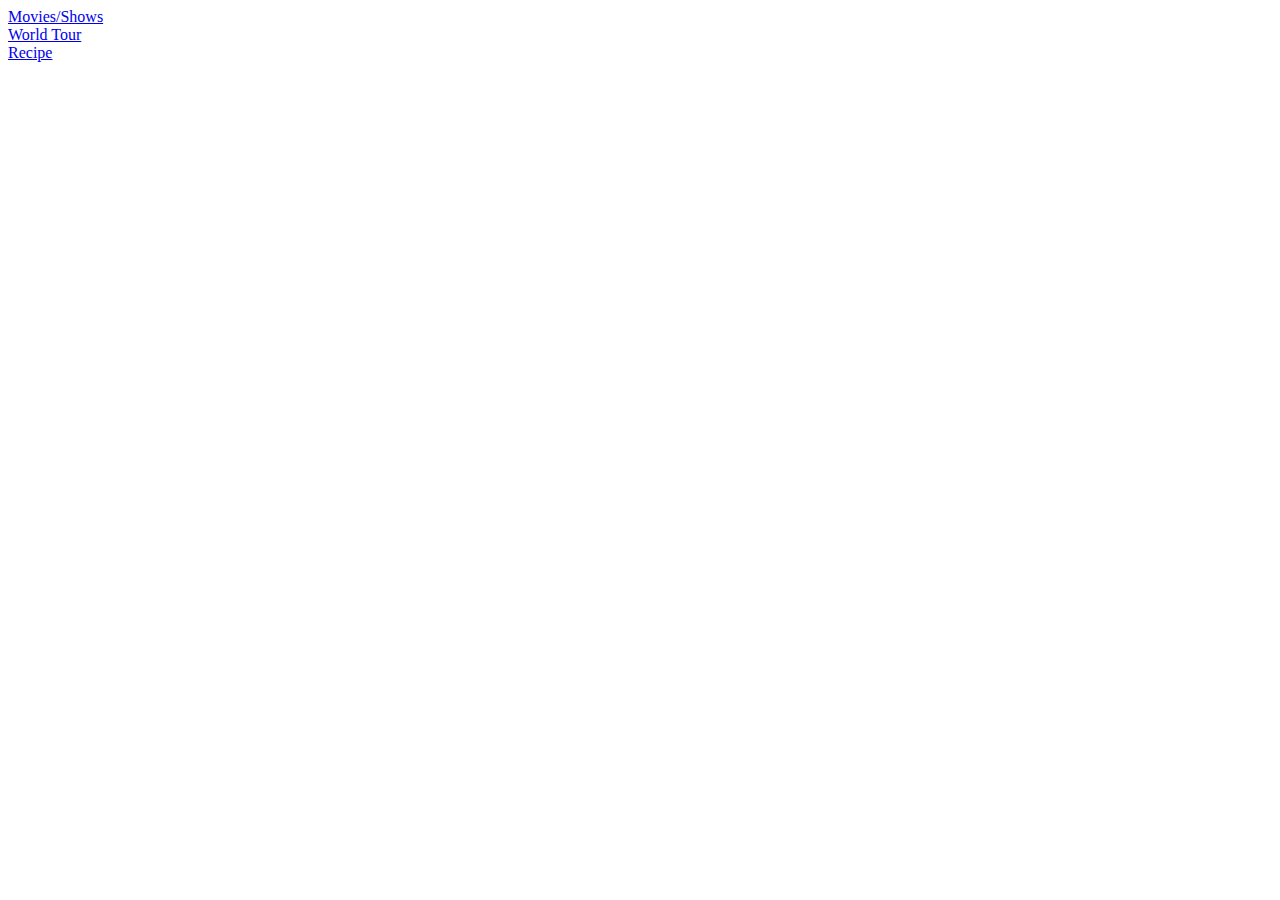
<file: unit10/unit10.html>
<!DOCTYPE html>
<html>

<head>
  <meta charset="utf-8">
  <meta name="viewport" content="width=device-width">
  <title>replit</title>
  <link href="webs.css" rel="stylesheet" type="text/css" />
</head>

<a href="web1.html">Movies/Shows</a> <br>
<a href="web2.html">World Tour</a> <br>
<a href="web3.html">Recipe</a>


</html>
</file>
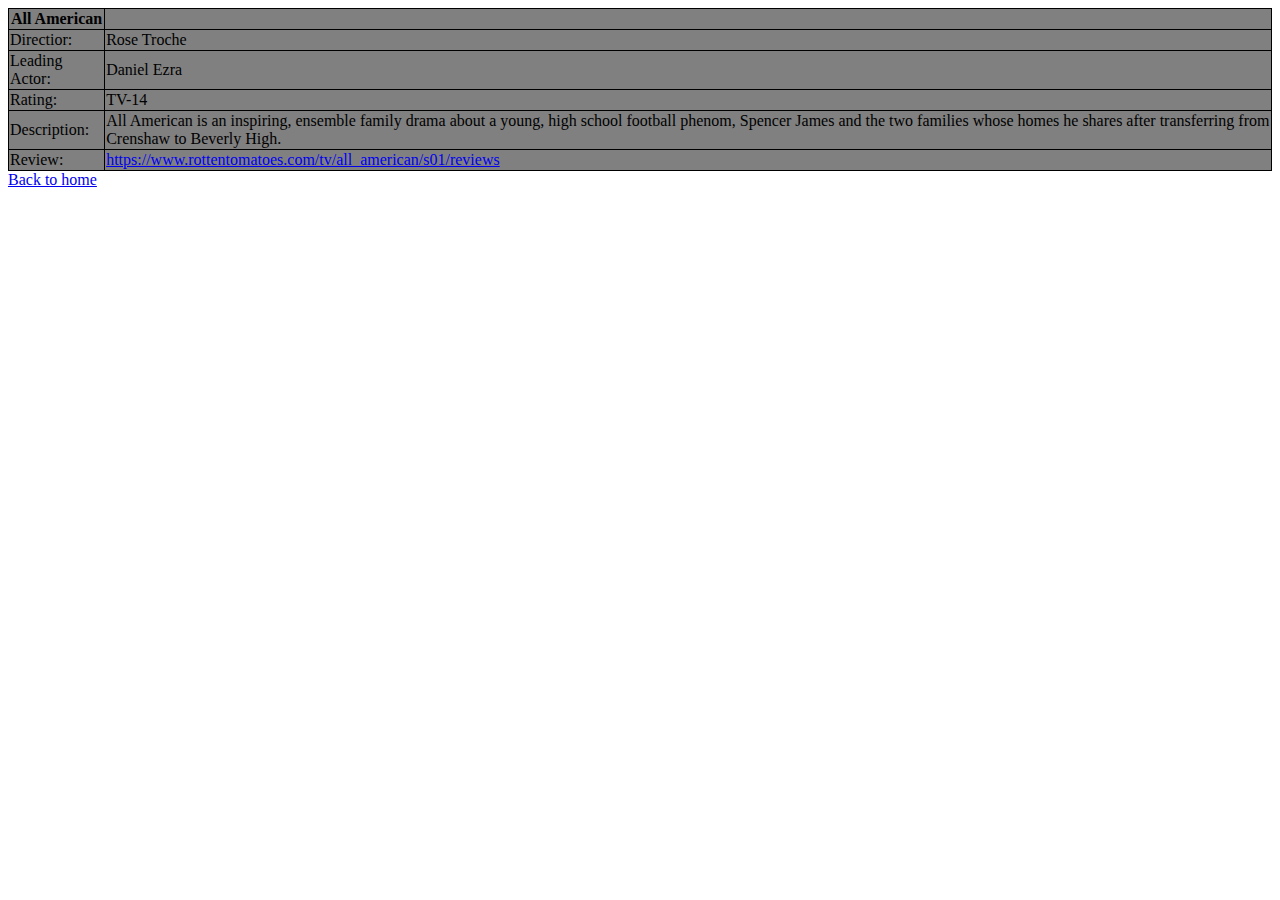
<file: unit10/web1.html>
<!DOCTYPE html>
<html>

<head>
  <meta charset="utf-8">
  <meta name="viewport" content="width=device-width">
  <title>replit</title>
  <link href="webs.css" rel="stylesheet" type="text/css" />
</head>




<table id="table1">
  <tr>
    <th>All American</th>
  </tr>
  <tr>
    <td>Directior:</td>
    <td>Rose Troche</td>
  </tr>
  <tr>
    <td>Leading Actor:</td>
    <td>Daniel Ezra</td>
  </tr>
  <tr>
    <td>Rating:</td>
    <td>TV-14</td>
  </tr>
  <tr>
    <td>Description:</td>
    <td>All American is an inspiring, ensemble family drama about a young, high school football phenom, Spencer James and the two families whose homes he shares after transferring from Crenshaw to Beverly High.</td>
  </tr>
  <tr>
    <td>Review:</td>
    <td><a href="https://www.rottentomatoes.com/tv/all_american/s01/reviews">https://www.rottentomatoes.com/tv/all_american/s01/reviews</a></td>
  </tr>
  </table>











<a href="index.html">Back to home</a>
</file>
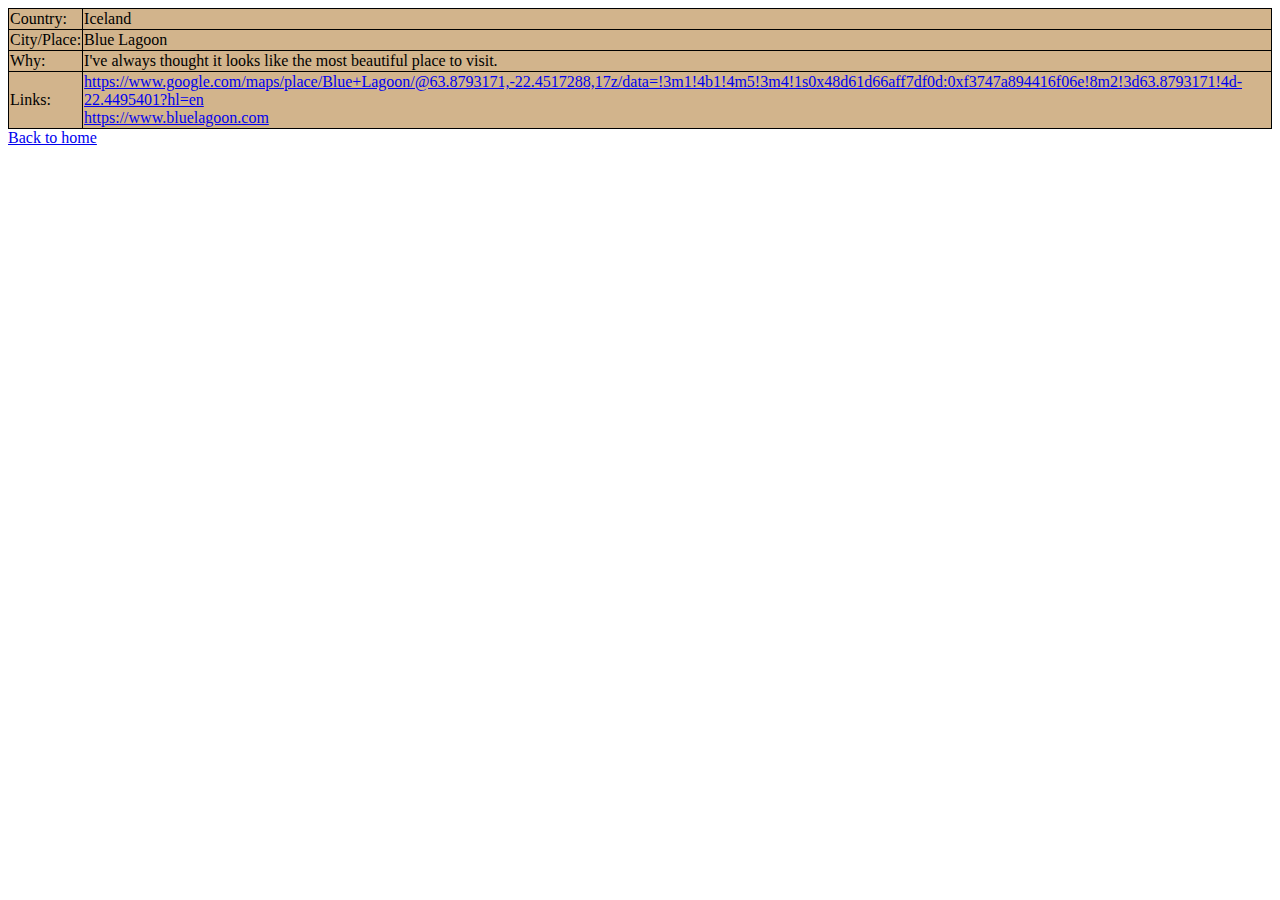
<file: unit10/web2.html>
<!DOCTYPE html>
<html>

<head>
  <meta charset="utf-8">
  <meta name="viewport" content="width=device-width">
  <title>replit</title>
  <link href="webs.css" rel="stylesheet" type="text/css" />
</head>


  <table id="table2">
    <tr>
      <td>Country:</td>
      <td>Iceland</td>
    </tr>
    <tr>
      <td>City/Place:</td>
      <td>Blue Lagoon</td>
    </tr>
    <tr>
      <td>Why:</td>
      <td>I've always thought it looks like the most beautiful place to visit.</td>
    </tr>
    <tr>
      <td>Links:</td>
      <td><a href="https://www.google.com/maps/place/Blue+Lagoon/@63.8793171,-22.4517288,17z/data=!3m1!4b1!4m5!3m4!1s0x48d61d66aff7df0d:0xf3747a894416f06e!8m2!3d63.8793171!4d-22.4495401?hl=en">https://www.google.com/maps/place/Blue+Lagoon/@63.8793171,-22.4517288,17z/data=!3m1!4b1!4m5!3m4!1s0x48d61d66aff7df0d:0xf3747a894416f06e!8m2!3d63.8793171!4d-22.4495401?hl=en</a>
<br><a href="https://www.bluelagoon.com">https://www.bluelagoon.com</a>      
      </td>
    </tr>
  </table>








<a href="index.html">Back to home</a>
</file>
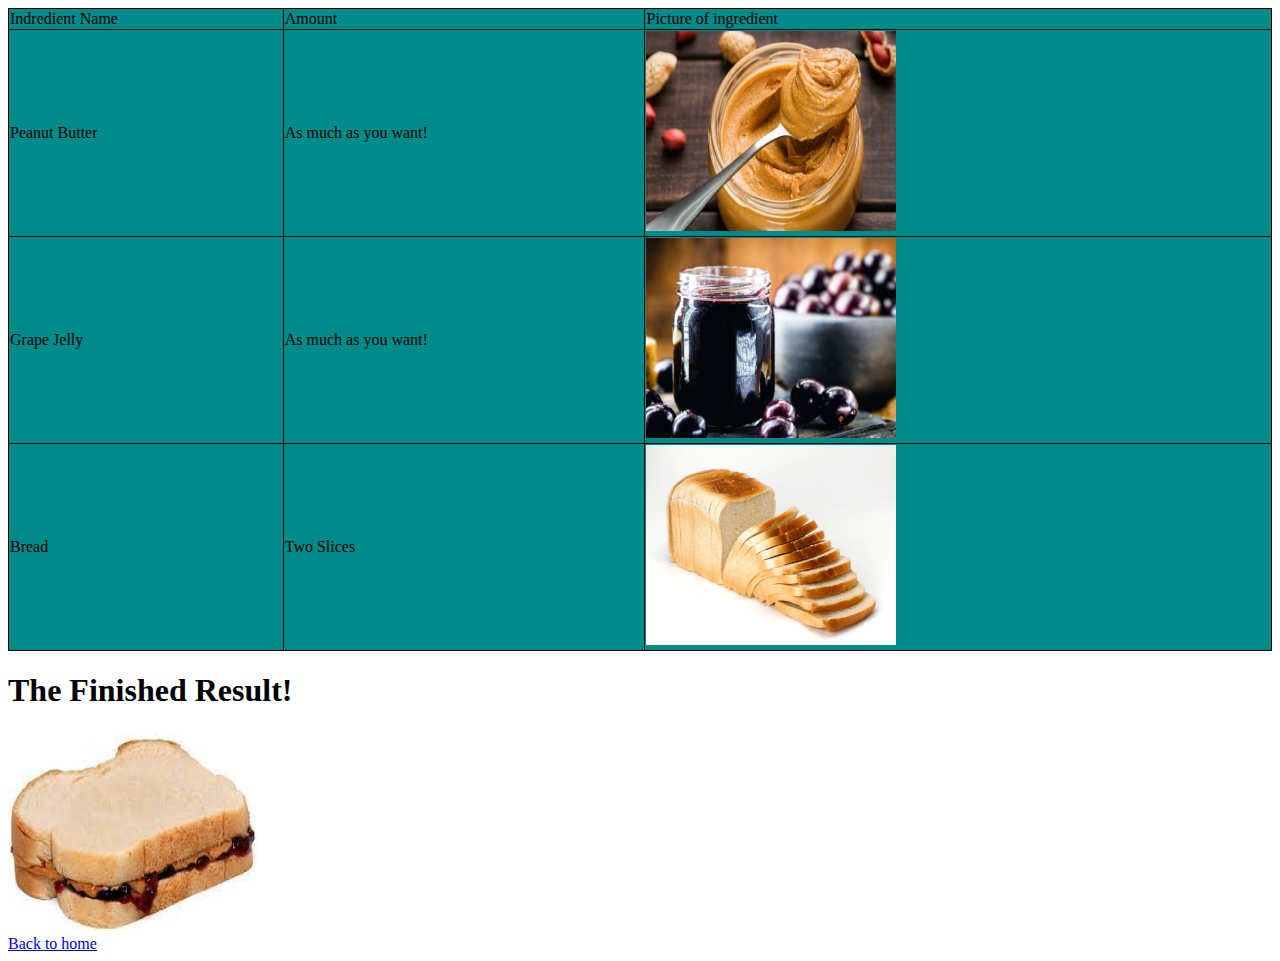
<file: unit10/web3.html>
<!DOCTYPE html>
<html>

<head>
  <meta charset="utf-8">
  <meta name="viewport" content="width=device-width">
  <title>replit</title>
  <link href="webs.css" rel="stylesheet" type="text/css" />
</head>


  <table id="table3">
<tr>
    <td>Indredient Name</td>
    <td>Amount</td>
    <td>Picture of ingredient</td>
</tr>
<tr>
    <td>Peanut Butter</td>
    <td>As much as you want!</td>
    <td><img src="pics/pbutter.jpg" alt="pb" style="width:250px;height:200px;"></td>
</tr>
<tr>
    <td>Grape Jelly</td>
    <td>As much as you want!</td>
    <td><img src="pics/jelly.jpg" alt="jel" style="width:250px;height:200px;"></td>
</tr>
<tr>
    <td>Bread</td>
    <td>Two Slices</td>
    <td><img src="pics/bread.webp" alt="bred" style="width:250px;height:200px;"></td>
</tr>    
  </table>
  <h1><b>The Finished Result!</b></h1>
  <img src="pics/pbnj.jfif" alt="pbj" style="width:250px;height:200px;">

  <br>

<a href="index.html">Back to home</a>
</file>
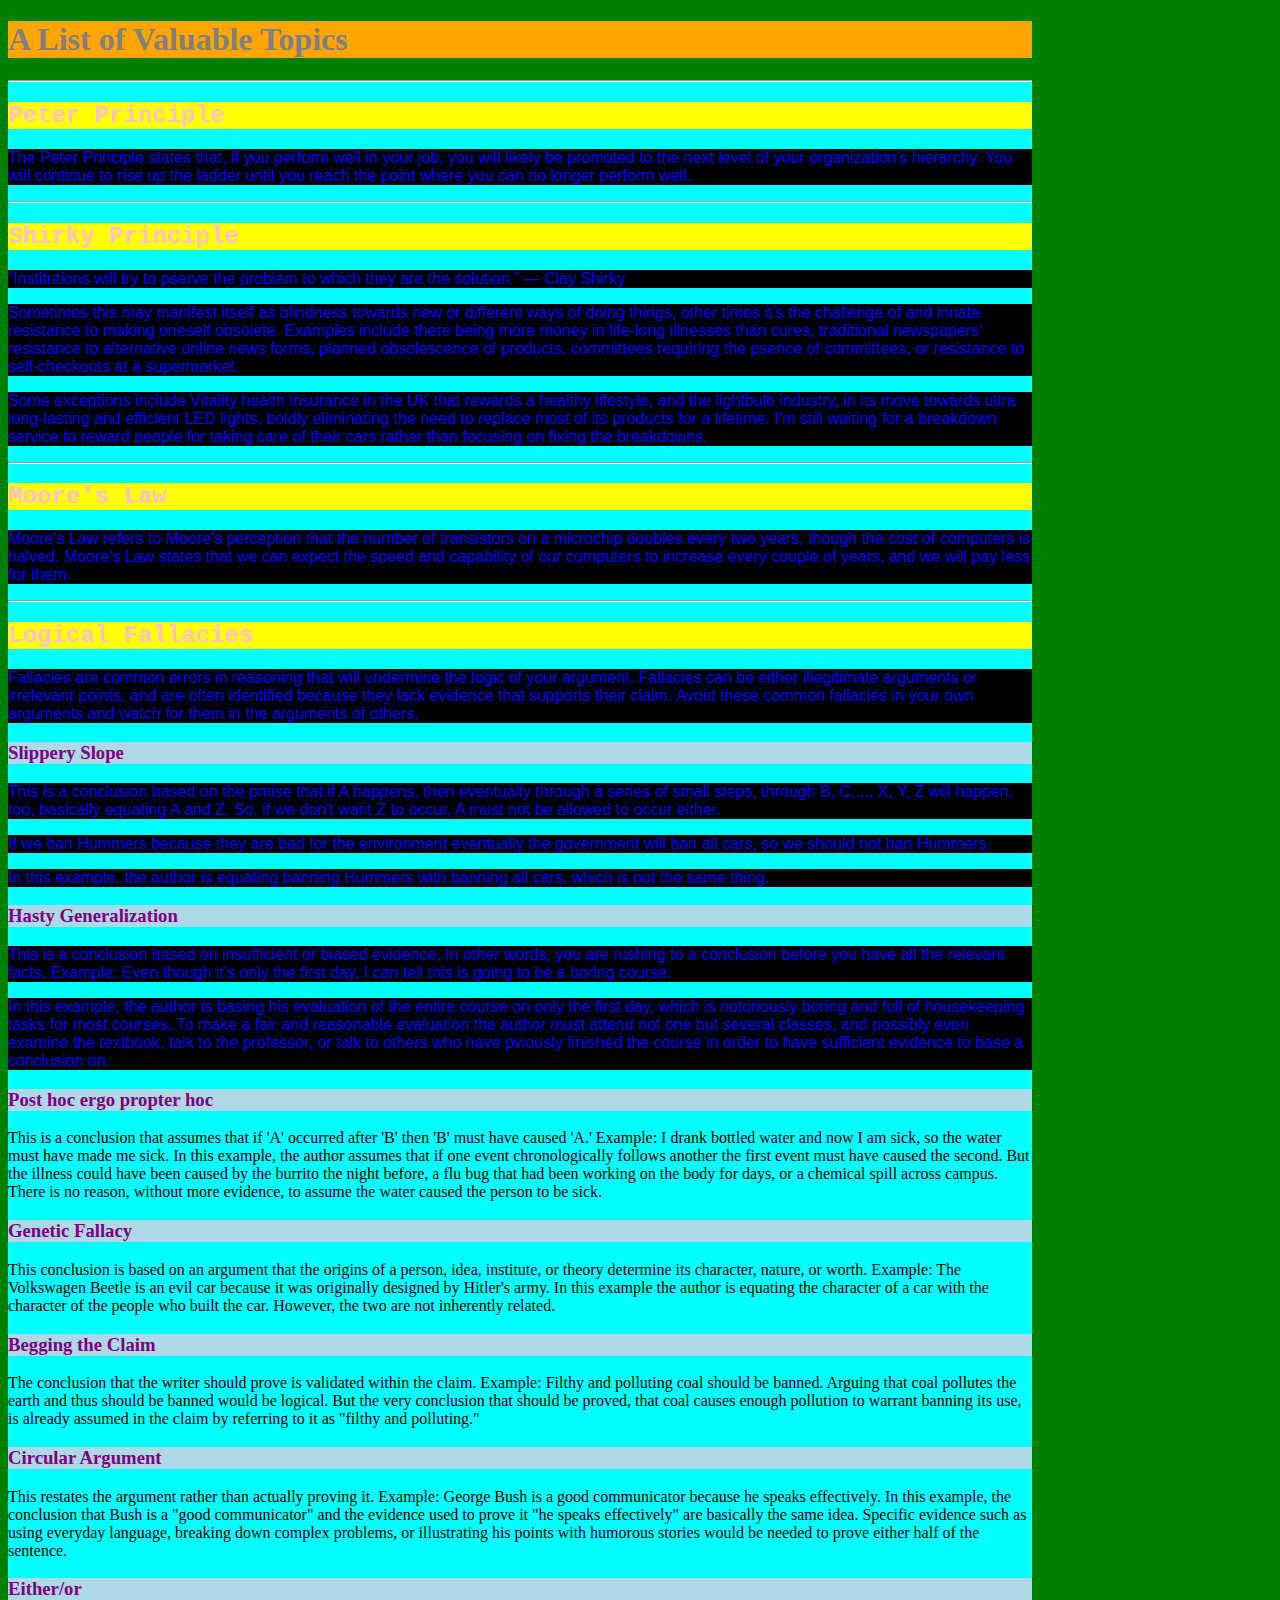
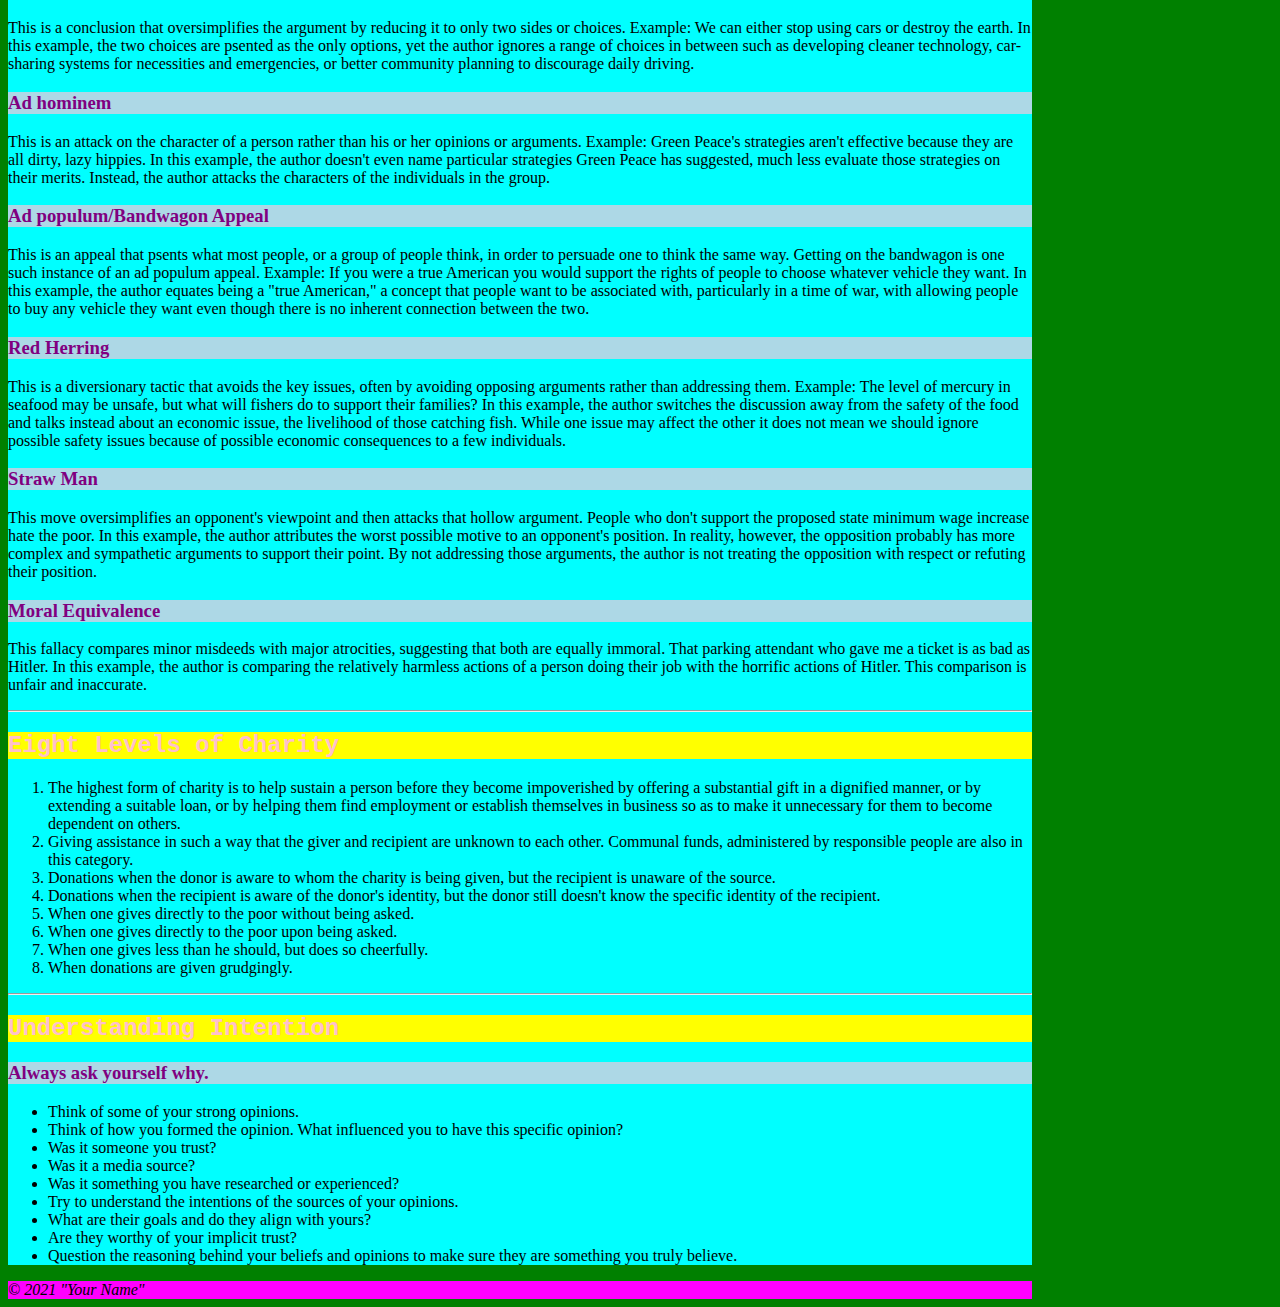
<file: unit4/unit4.html>
<!DOCTYPE html>
<html>
<head>
	<meta charset="utf-8">
	<meta name="viewport" content="width=device-width">
	<title>Valuable Knowledge</title>
	<style>
    body{
      background-color: green;
      width: 80%;
    }
    p{
      font-family: Arial, Helvetica, sans-serif;
      color: blue;
      background-color: black;
    }
    h1{
      font-family: "Times New Roman", Times, serif;
      color: grey;
      background-color: orange;
    }
    h2{
      font-family: "Lucida Console", "Courier New", monospace;
      color: pink;
      background-color: yellow;
    }
    h3{
      font-family: Copperplate, fantasy;
      color: purple;
      background-color: lightblue;
    }
    main{
      background-color: cyan;
    }
    footer{
      font-style: italic;
      background-color: magenta;
    }
	</style>
</head>
<body>
	<header>
		<h1>A List of Valuable Topics</h1>
	</header>
	<main>
		<hr>
		<h2>
			Peter Principle
		</h2>
		<p>
			The Peter Principle states that, if you perform well in your job, you will likely be promoted to the next level of your organization's
			hierarchy. You will continue to rise up the ladder until you reach the point where you can no longer perform well.
		</p>
		<hr>
		<h2>
			Shirky Principle
		</h2>
		<p>
			“Institutions will try to pserve the problem to which they are the solution.” — Clay Shirky
		</p>
		<p>
			Sometimes this may manifest itself as blindness towards new or different ways of doing things, other times it’s the challenge
			of and innate resistance to making oneself obsolete. Examples include there being more money in life-long illnesses than
			cures, traditional newspapers’ resistance to alternative online news forms, planned obsolescence of products, committees
			requiring the psence of committees, or resistance to self-checkouts at a supermarket.
		</p>
		<p>
			Some exceptions include Vitality health insurance in the UK that rewards a healthy lifestyle, and the lightbulb industry,
			in its move towards ultra long-lasting and efficient LED lights, boldly eliminating the need to replace most of its products
			for a lifetime. I’m still waiting for a breakdown service to reward people for taking care of their cars rather than focusing
			on fixing the breakdowns.</p>
		<hr>
		<h2>
			Moore's Law
		</h2>
		<p>
			Moore's Law refers to Moore's perception that the number of transistors on a microchip doubles every two years, though the
			cost of computers is halved. Moore's Law states that we can expect the speed and capability of our computers to increase
			every couple of years, and we will pay less for them.</p>
		<hr>
		<h2>
			Logical Fallacies
		</h2>
		<p>
			Fallacies are common errors in reasoning that will undermine the logic of your argument. Fallacies can be either illegitimate
			arguments or irrelevant points, and are often identified because they lack evidence that supports their claim. Avoid these
			common fallacies in your own arguments and watch for them in the arguments of others.</p>
		<h3>Slippery Slope</h3>
		<p>
			This is a conclusion based on the pmise that if A happens, then eventually through a series of small steps, through B, C,...,
			X, Y, Z will happen, too, basically equating A and Z. So, if we don't want Z to occur, A must not be allowed to occur
			either.
		</p>
		<p>
			If we ban Hummers because they are bad for the environment eventually the government will ban all cars, so we should not
			ban Hummers.</p>
		<p>
			In this example, the author is equating banning Hummers with banning all cars, which is not the same thing.</p>
		<h3>Hasty Generalization</h3>
		<p>
			This is a conclusion based on insufficient or biased evidence. In other words, you are rushing to a conclusion before you
			have all the relevant facts. Example: Even though it's only the first day, I can tell this is going to be a boring course.
		</p>
		<p>
			In this example, the author is basing his evaluation of the entire course on only the first day, which is notoriously boring
			and full of housekeeping tasks for most courses. To make a fair and reasonable evaluation the author must attend not one
			but several classes, and possibly even examine the textbook, talk to the professor, or talk to others who have pviously
			finished the course in order to have sufficient evidence to base a conclusion on.</p>
		<h3>Post hoc ergo propter hoc</h3>
		This is a conclusion that assumes that if 'A' occurred after 'B' then 'B' must have caused 'A.' Example: I drank bottled
		water and now I am sick, so the water must have made me sick. In this example, the author assumes that if one event chronologically
		follows another the first event must have caused the second. But the illness could have been caused by the burrito the
		night before, a flu bug that had been working on the body for days, or a chemical spill across campus. There is no reason,
		without more evidence, to assume the water caused the person to be sick.
		<h3>Genetic Fallacy</h3>
		This conclusion is based on an argument that the origins of a person, idea, institute, or theory determine its character,
		nature, or worth. Example: The Volkswagen Beetle is an evil car because it was originally designed by Hitler's army. In
		this example the author is equating the character of a car with the character of the people who built the car. However,
		the two are not inherently related.
		<h3>Begging the Claim</h3>
		The conclusion that the writer should prove is validated within the claim. Example: Filthy and polluting coal should be banned.
		Arguing that coal pollutes the earth and thus should be banned would be logical. But the very conclusion that should be
		proved, that coal causes enough pollution to warrant banning its use, is already assumed in the claim by referring to it
		as "filthy and polluting."
		<h3>Circular Argument</h3>
		This restates the argument rather than actually proving it. Example: George Bush is a good communicator because he speaks
		effectively. In this example, the conclusion that Bush is a "good communicator" and the evidence used to prove it "he speaks
		effectively" are basically the same idea. Specific evidence such as using everyday language, breaking down complex problems,
		or illustrating his points with humorous stories would be needed to prove either half of the sentence.
		<h3>Either/or</h3>
		This is a conclusion that oversimplifies the argument by reducing it to only two sides or choices. Example: We can either
		stop using cars or destroy the earth. In this example, the two choices are psented as the only options, yet the author
		ignores a range of choices in between such as developing cleaner technology, car-sharing systems for necessities and emergencies,
		or better community planning to discourage daily driving.
		<h3>Ad hominem</h3>
		This is an attack on the character of a person rather than his or her opinions or arguments. Example: Green Peace's strategies
		aren't effective because they are all dirty, lazy hippies. In this example, the author doesn't even name particular strategies
		Green Peace has suggested, much less evaluate those strategies on their merits. Instead, the author attacks the characters
		of the individuals in the group.
		<h3>Ad populum/Bandwagon Appeal</h3>
		This is an appeal that psents what most people, or a group of people think, in order to persuade one to think the same way.
		Getting on the bandwagon is one such instance of an ad populum appeal. Example: If you were a true American you would support
		the rights of people to choose whatever vehicle they want. In this example, the author equates being a "true American,"
		a concept that people want to be associated with, particularly in a time of war, with allowing people to buy any vehicle
		they want even though there is no inherent connection between the two.
		<h3>Red Herring</h3>
		This is a diversionary tactic that avoids the key issues, often by avoiding opposing arguments rather than addressing them.
		Example: The level of mercury in seafood may be unsafe, but what will fishers do to support their families? In this example,
		the author switches the discussion away from the safety of the food and talks instead about an economic issue, the livelihood
		of those catching fish. While one issue may affect the other it does not mean we should ignore possible safety issues because
		of possible economic consequences to a few individuals.
		<h3>Straw Man</h3> This move oversimplifies an opponent's viewpoint and then attacks that hollow argument. People who don't
		support the proposed state minimum wage increase hate the poor. In this example, the author attributes the worst possible
		motive to an opponent's position. In reality, however, the opposition probably has more complex and sympathetic arguments
		to support their point. By not addressing those arguments, the author is not treating the opposition with respect or refuting
		their position.
		<h3>Moral Equivalence</h3> This fallacy compares minor misdeeds with major atrocities, suggesting that both are equally
		immoral. That parking attendant who gave me a ticket is as bad as Hitler. In this example, the author is comparing the
		relatively harmless actions of a person doing their job with the horrific actions of Hitler. This comparison is unfair
		and inaccurate.
		</p>
		<hr>
		<h2>
			Eight Levels of Charity</h2>
		<ol>
			<li>The highest form of charity is to help sustain a person before they become impoverished by offering a substantial
				gift in a dignified manner, or by extending a suitable loan, or by helping them find employment or establish themselves
				in business so as to make it unnecessary for them to become dependent on others.</li>
			<li>Giving assistance in such a way that the giver and recipient are unknown to each other. Communal funds, administered
				by responsible people are also in this category.</li>
			<li>Donations when the donor is aware to whom the charity is being given, but the recipient is unaware of the source.</li>
			<li>Donations when the recipient is aware of the donor's identity, but the donor still doesn't know the specific identity
				of the recipient.</li>
			<li>When one gives directly to the poor without being asked.</li>
			<li>When one gives directly to the poor upon being asked.</li>
			<li>When one gives less than he should, but does so cheerfully.</li>
			<li> When donations are given grudgingly.</li>
		</ol>
		<hr>
		<h2>
			Understanding Intention
		</h2>
		<h3>Always ask yourself why.</h3>
		<ul>
			<li>Think of some of your strong opinions.</li>
			<li>Think of how you formed the opinion. What influenced you to have this specific opinion?</li>
			<li>Was it someone you trust?</li>
			<li>Was it a media source?</li>
			<li>Was it something you have researched or experienced?</li>
			<li>Try to understand the intentions of the sources of your opinions.</li>
			<li> What are their goals and do they align with yours?</li>
			<li> Are they worthy of your implicit trust?</li>
			<li> Question the reasoning behind your beliefs and opinions to make sure they are something you truly believe.</li>
		</ul>
	</main>
	<footer> &copy; 2021 "Your Name"</footer>
</body>
</html>
</file>
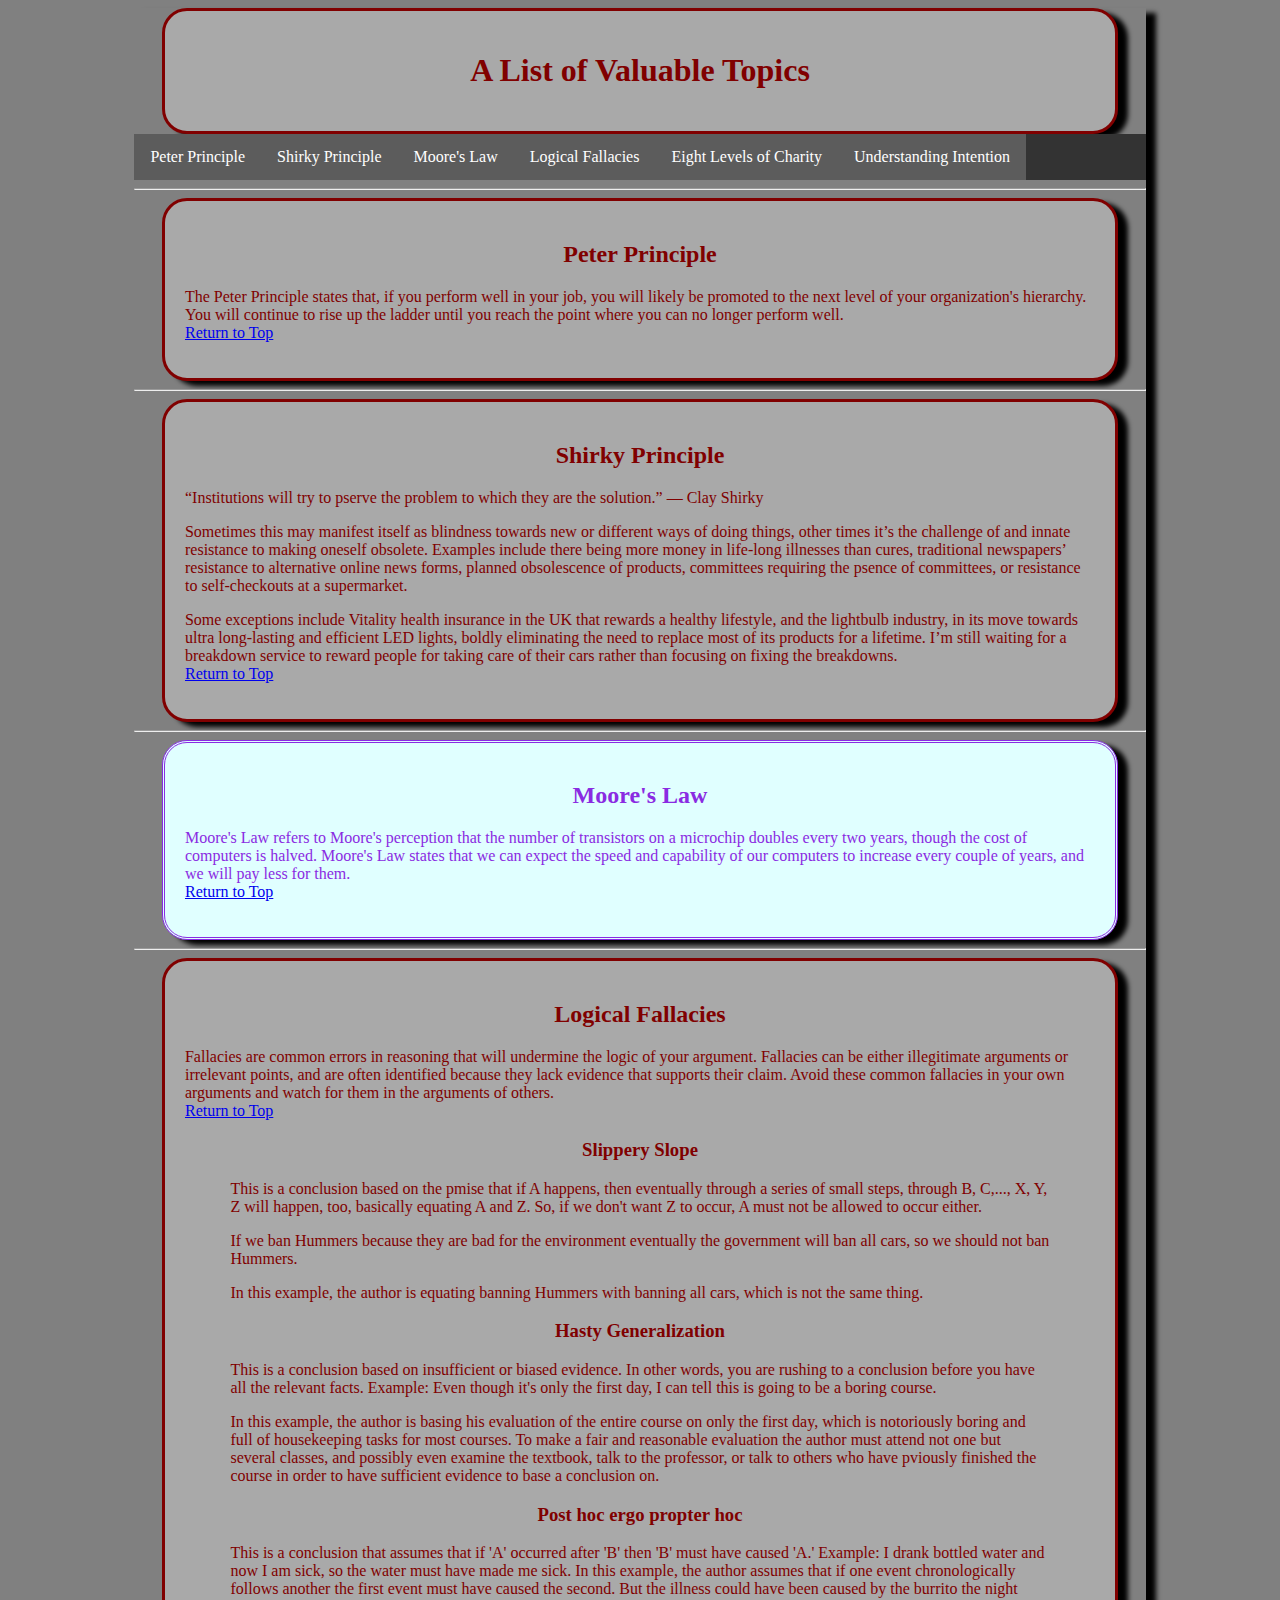
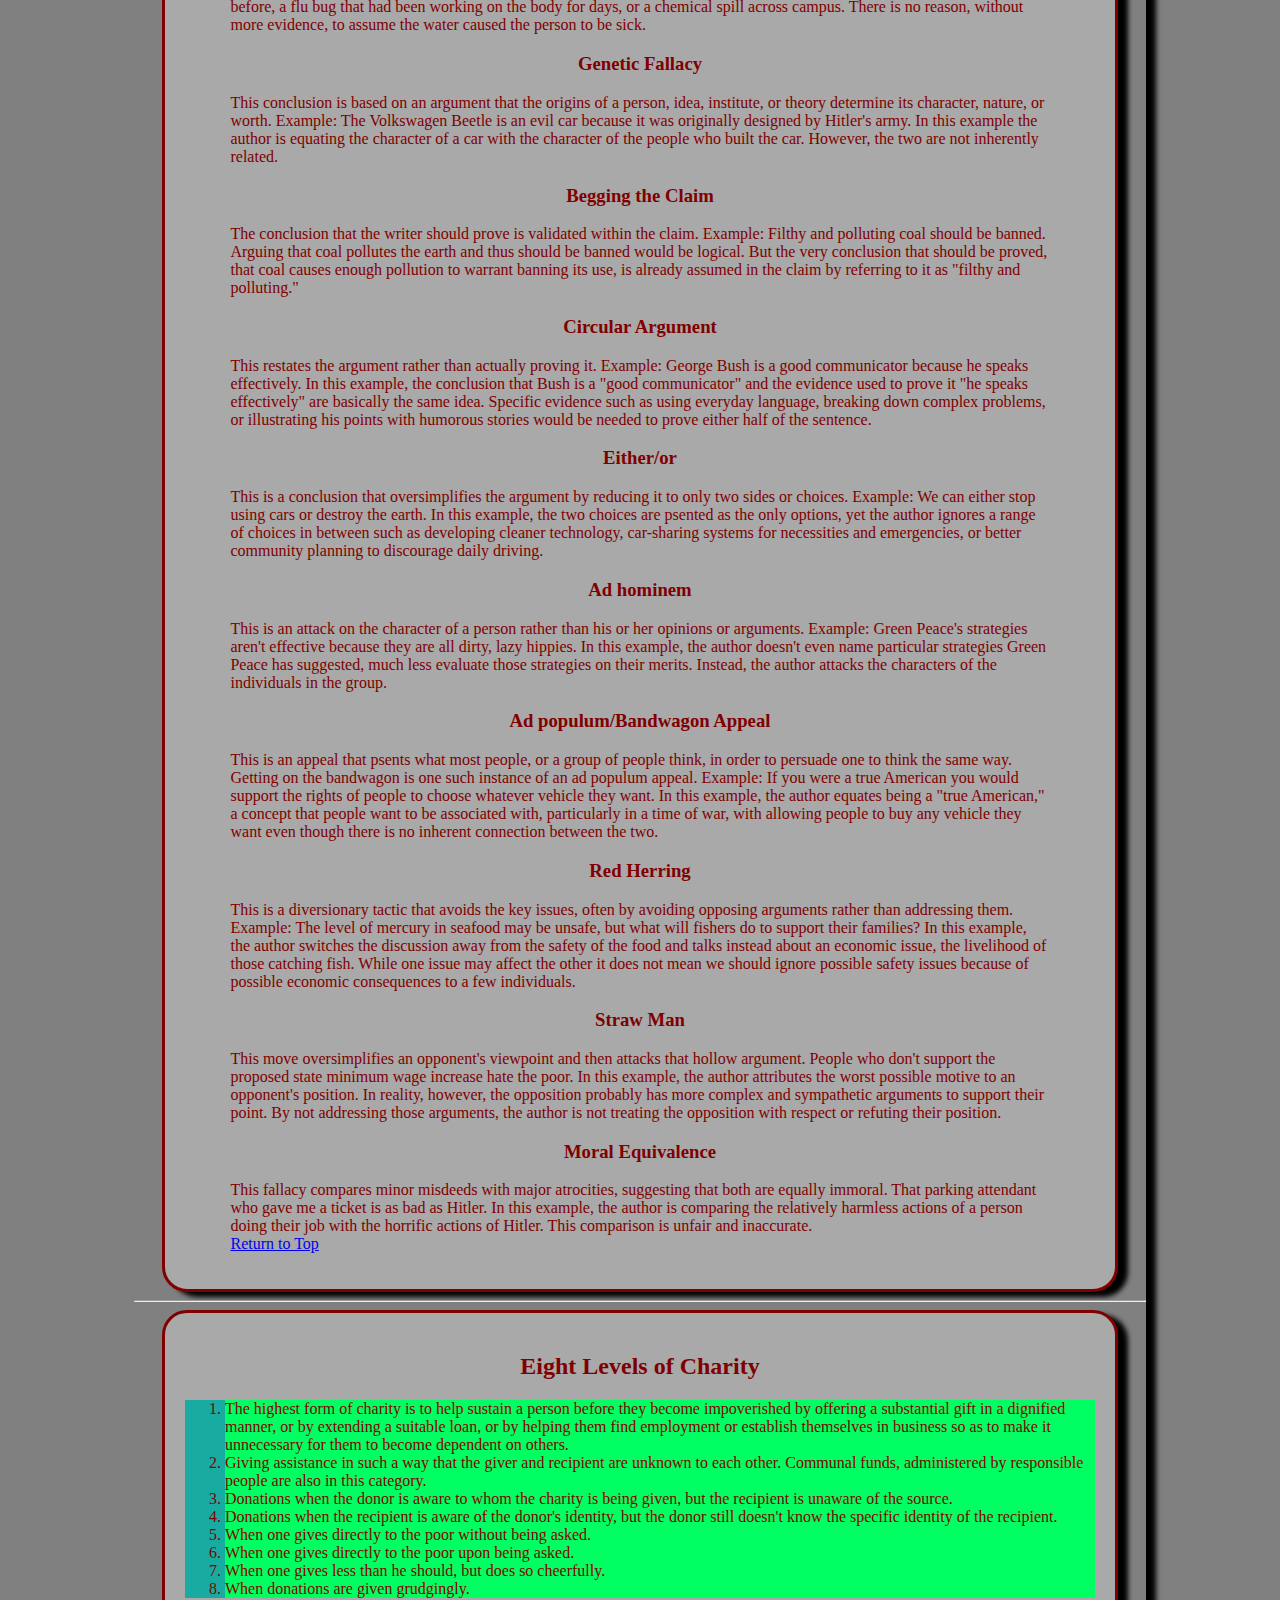
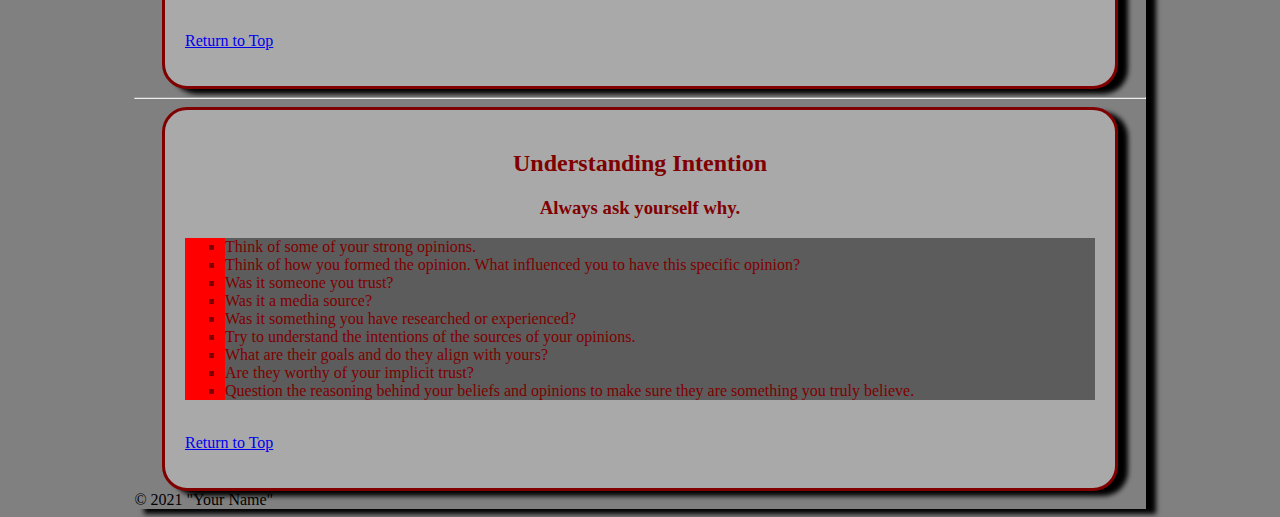
<file: unit5/unit5.html>
<!DOCTYPE html>
<html>

<head>
	<meta charset="utf-8">
	<meta name="viewport" content="width=device-width">
  <link href="style.css" rel="stylesheet">
	<title>Valuable Knowledge</title>
</head>

<body>
  <div id="wrapper">
	<header>
		<div class = "itembox" >
			<h1 id= "top" >A List of Valuable Topics</h1>
    </div>
	</header>
    <nav>
      <ul id="navbar">
  <li><a href="#1">Peter Principle</a></li>
  <li><a href="#2">Shirky Principle</a></li>
  <li><a href="#3">Moore's Law</a></li>
  <li><a href="#4">Logical Fallacies</a></li>
  <li><a href="#5">Eight Levels of Charity</a></li>
  <li><a href="#6">Understanding Intention</a></li>
</ul>
    </nav>
	<main>
    <!-- put your table of contents here -->
		<hr>
		<div class = "itembox" ><h2 id= "1" >Peter Principle</h2>
			<p>
				The Peter Principle states that, if you perform well in your job, you will likely be promoted to the next level of your organization's
				hierarchy. You will continue to rise up the ladder until you reach the point where you can no longer perform well. <br> <a href="#top">Return to Top</a> </br> 
			</p>
		</div>
		<hr>
		<div class = "itembox" ><h2 id= "2">Shirky Principle</h2>
			<p>
				“Institutions will try to pserve the problem to which they are the solution.” — Clay Shirky
			</p>
			<p>
				Sometimes this may manifest itself as blindness towards new or different ways of doing things, other times it’s the challenge
				of and innate resistance to making oneself obsolete. Examples include there being more money in life-long illnesses than
				cures, traditional newspapers’ resistance to alternative online news forms, planned obsolescence of products, committees
				requiring the psence of committees, or resistance to self-checkouts at a supermarket.
			</p>
			<p>
				Some exceptions include Vitality health insurance in the UK that rewards a healthy lifestyle, and the lightbulb industry,
				in its move towards ultra long-lasting and efficient LED lights, boldly eliminating the need to replace most of its products
				for a lifetime. I’m still waiting for a breakdown service to reward people for taking care of their cars rather than
				focusing on fixing the breakdowns. <br> <a href="#top">Return to Top</a> </br> </p>
		</div>
		<hr>
		<div class = "favorite"><h2 id= "3">Moore's Law</h2>
			<p>
				Moore's Law refers to Moore's perception that the number of transistors on a microchip doubles every two years, though the
				cost of computers is halved. Moore's Law states that we can expect the speed and capability of our computers to increase
				every couple of years, and we will pay less for them. <br> <a href="#top">Return to Top</a> </br> </p>
		</div>
		<hr>
		<div class = "itembox"><h2 id= "4">Logical Fallacies</h2>
      <p>Fallacies are common errors in reasoning that will undermine the logic of your argument. Fallacies can be either illegitimate arguments or irrelevant points, and are often identified because they lack evidence that supports their claim. Avoid these common fallacies in your own arguments and watch for them in the arguments of others.<br> <a href="#top">Return to Top</a> </br>  </p>
      <div id="fallacies">
      <h3>Slippery Slope</h3>
      <p>This is a conclusion based on the pmise that if A happens, then eventually through a series of small steps, through B, C,...,
        X, Y, Z will happen, too, basically equating A and Z. So, if we don't want Z to occur, A must not be allowed to occur
        either.</p>
      <p>If we ban Hummers because they are bad for the environment eventually the government will ban all cars, so we should not
        ban Hummers.</p>
      <p>In this example, the author is equating banning Hummers with banning all cars, which is not the same thing.</p>
      <h3>Hasty Generalization</h3>
      <p>This is a conclusion based on insufficient or biased evidence. In other words, you are rushing to a conclusion before you
        have all the relevant facts. Example: Even though it's only the first day, I can tell this is going to be a boring course.
      </p>
      <p>In this example, the author is basing his evaluation of the entire course on only the first day, which is notoriously boring
        and full of housekeeping tasks for most courses. To make a fair and reasonable evaluation the author must attend not
        one but several classes, and possibly even examine the textbook, talk to the professor, or talk to others who have pviously
        finished the course in order to have sufficient evidence to base a conclusion on.</p>
      <h3>Post hoc ergo propter hoc</h3>
      <p>This is a conclusion that assumes that if 'A' occurred after 'B' then 'B' must have caused 'A.' Example: I drank bottled
      water and now I am sick, so the water must have made me sick. In this example, the author assumes that if one event chronologically
      follows another the first event must have caused the second. But the illness could have been caused by the burrito the
      night before, a flu bug that had been working on the body for days, or a chemical spill across campus. There is no reason,
      without more evidence, to assume the water caused the person to be sick.</p>

      <h3>Genetic Fallacy</h3>
      <p>This conclusion is based on an argument that the origins of a person, idea, institute, or theory determine its character,
      nature, or worth. Example: The Volkswagen Beetle is an evil car because it was originally designed by Hitler's army.
      In this example the author is equating the character of a car with the character of the people who built the car. However,
      the two are not inherently related.</p>
      
      <h3>Begging the Claim</h3>
      <p>The conclusion that the writer should prove is validated within the claim. Example: Filthy and polluting coal should be banned.
      Arguing that coal pollutes the earth and thus should be banned would be logical. But the very conclusion that should
      be proved, that coal causes enough pollution to warrant banning its use, is already assumed in the claim by referring
      to it as "filthy and polluting."</p>
      
      <h3>Circular Argument</h3>
      <p>This restates the argument rather than actually proving it. Example: George Bush is a good communicator because he speaks
      effectively. In this example, the conclusion that Bush is a "good communicator" and the evidence used to prove it "he
      speaks effectively" are basically the same idea. Specific evidence such as using everyday language, breaking down complex
      problems, or illustrating his points with humorous stories would be needed to prove either half of the sentence.</p>
      
      <h3>Either/or</h3>
      <p>This is a conclusion that oversimplifies the argument by reducing it to only two sides or choices. Example: We can either
      stop using cars or destroy the earth. In this example, the two choices are psented as the only options, yet the author
      ignores a range of choices in between such as developing cleaner technology, car-sharing systems for necessities and
      emergencies, or better community planning to discourage daily driving.</p>
      
      <h3>Ad hominem</h3>
      <p>This is an attack on the character of a person rather than his or her opinions or arguments. Example: Green Peace's strategies
      aren't effective because they are all dirty, lazy hippies. In this example, the author doesn't even name particular strategies
      Green Peace has suggested, much less evaluate those strategies on their merits. Instead, the author attacks the characters
      of the individuals in the group.</p>
      
      <h3>Ad populum/Bandwagon Appeal</h3>
      <p>This is an appeal that psents what most people, or a group of people think, in order to persuade one to think the same way.
      Getting on the bandwagon is one such instance of an ad populum appeal. Example: If you were a true American you would
      support the rights of people to choose whatever vehicle they want. In this example, the author equates being a "true
      American," a concept that people want to be associated with, particularly in a time of war, with allowing people to buy
      any vehicle they want even though there is no inherent connection between the two.</p>
      
      <h3>Red Herring</h3>
      <p>This is a diversionary tactic that avoids the key issues, often by avoiding opposing arguments rather than addressing them.
      Example: The level of mercury in seafood may be unsafe, but what will fishers do to support their families? In this example,
      the author switches the discussion away from the safety of the food and talks instead about an economic issue, the livelihood
      of those catching fish. While one issue may affect the other it does not mean we should ignore possible safety issues
      because of possible economic consequences to a few individuals.</p>
      
      <h3>Straw Man</h3>
      <p>This move oversimplifies an opponent's viewpoint and then attacks that hollow argument. People who
      don't support the proposed state minimum wage increase hate the poor. In this example, the author attributes the worst
      possible motive to an opponent's position. In reality, however, the opposition probably has more complex and sympathetic
      arguments to support their point. By not addressing those arguments, the author is not treating the opposition with respect or refuting their position.</p> 

      <h3>Moral Equivalence</h3>
      <p>This fallacy compares minor misdeeds with major atrocities, suggesting that both are equally
      immoral. That parking attendant who gave me a ticket is as bad as Hitler. In this example, the author is comparing the
      relatively harmless actions of a person doing their job with the horrific actions of Hitler. This comparison is unfair
      and inaccurate. <br> <a href="#top">Return to Top</a> </br> </p> 
        </div>
		</div>
    <hr>
    <div class = "itembox"><h2 id= "5">Eight Levels of Charity</h2>
      <ol id="olist">
        <li>The highest form of charity is to help sustain a person before they become impoverished by offering a substantial
        gift in a dignified manner, or by extending a suitable loan, or by helping them find employment or establish themselves
        in business so as to make it unnecessary for them to become dependent on others.</li>
        <li>Giving assistance in such a way that the giver and recipient are unknown to each other. Communal funds, administered
        by responsible people are also in this category.</li>
        <li>Donations when the donor is aware to whom the charity is being given, but the recipient is unaware of the source.</li>
        <li>Donations when the recipient is aware of the donor's identity, but the donor still doesn't know the specific identity
        of the recipient.</li>
        <li>When one gives directly to the poor without being asked.</li>
        <li>When one gives directly to the poor upon being asked.</li>
        <li>When one gives less than he should, but does so cheerfully.</li>
        <li> When donations are given grudgingly.</li> 
      </ol>
       <p> <br> <a href="#top">Return to Top</a> </br> </p>
    </div>
    <hr>
    <div class = "itembox"><h2 id= "6">Understanding Intention</h2>
      <h3>Always ask yourself why.</h3>
      <ul id="ulist">
        <li>Think of some of your strong opinions.</li>
        <li>Think of how you formed the opinion. What influenced you to have this specific opinion?</li>
        <li>Was it someone you trust?</li>
        <li>Was it a media source?</li>
        <li>Was it something you have researched or experienced?</li>
        <li>Try to understand the intentions of the sources of your opinions.</li>
        <li> What are their goals and do they align with yours?</li>
        <li> Are they worthy of your implicit trust?</li>
        <li> Question the reasoning behind your beliefs and opinions to make sure they are something you truly believe.</li>
      </ul>
      <p> <br> <a href="#top">Return to Top</a> </br> </p>
    </div>
  </main>
  <footer> &copy; 2021 "Your Name"</footer>
  </div>
</body>
</html>
</file>
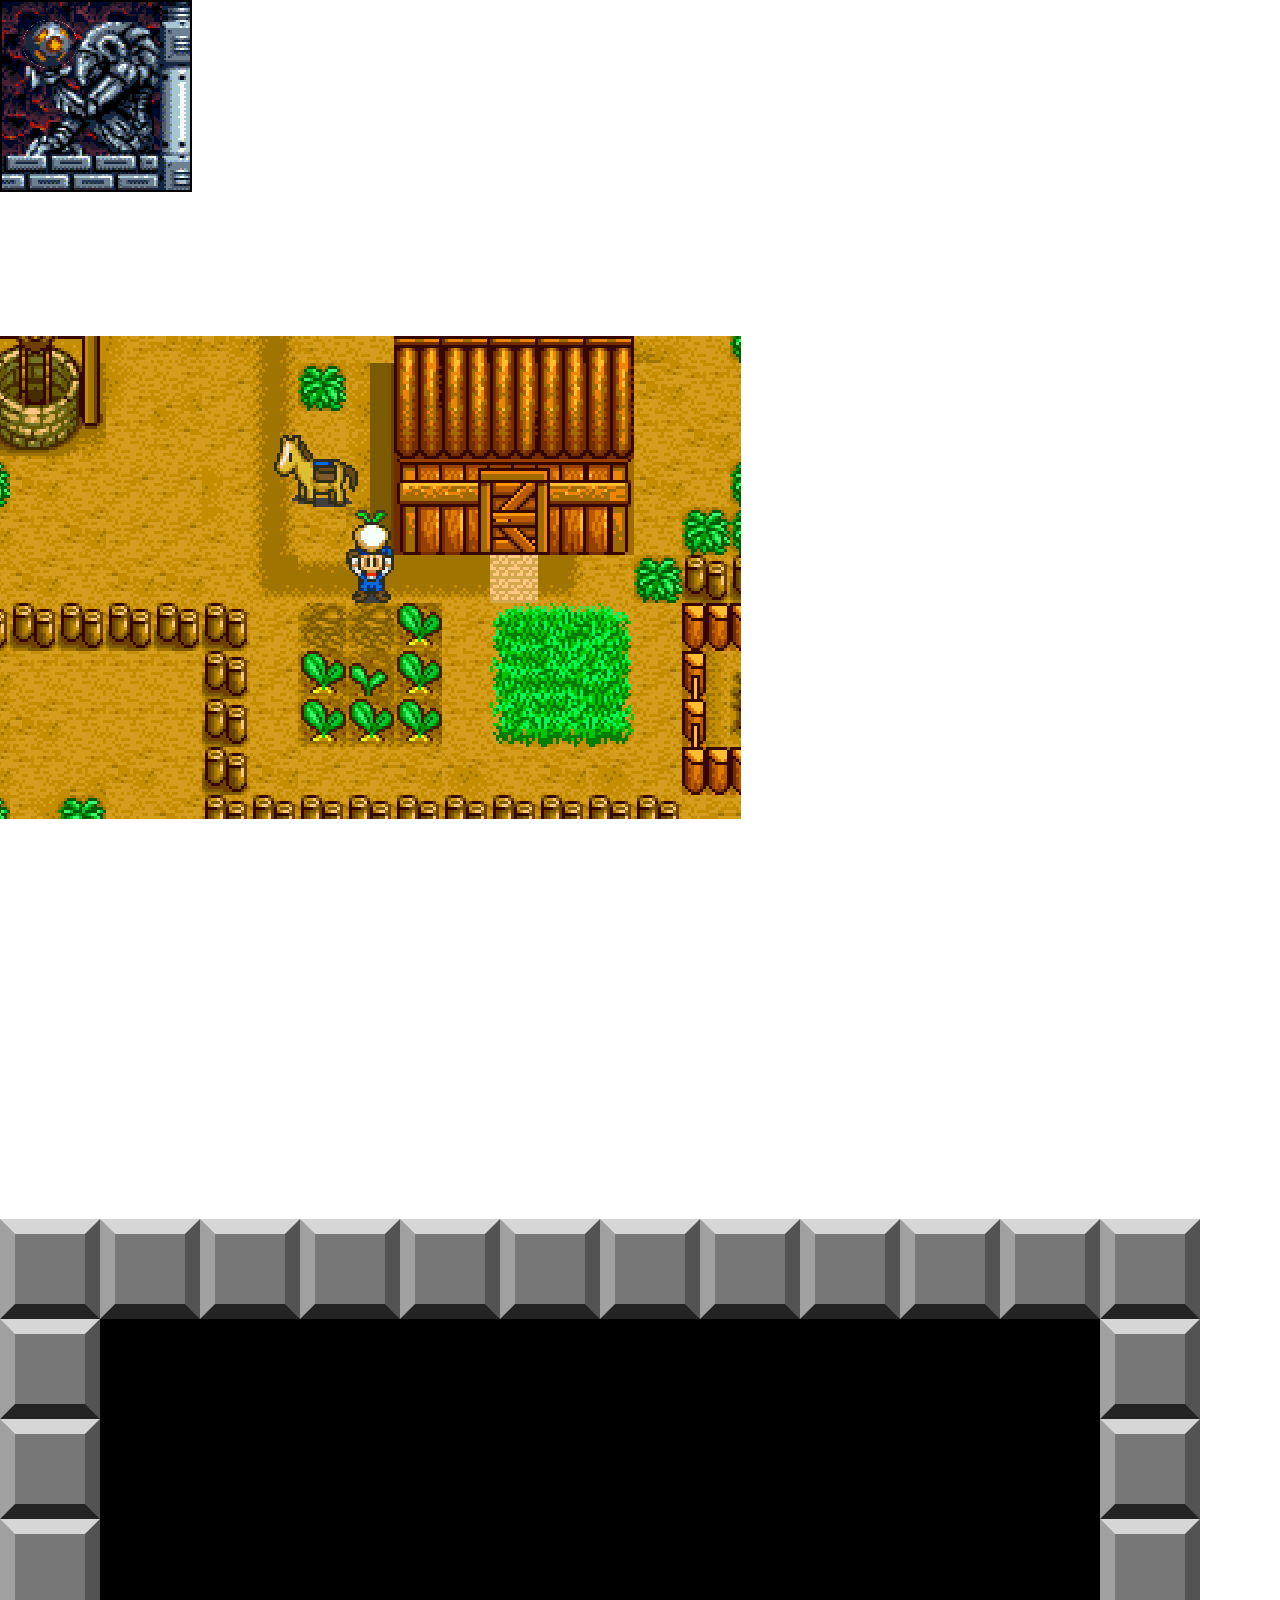
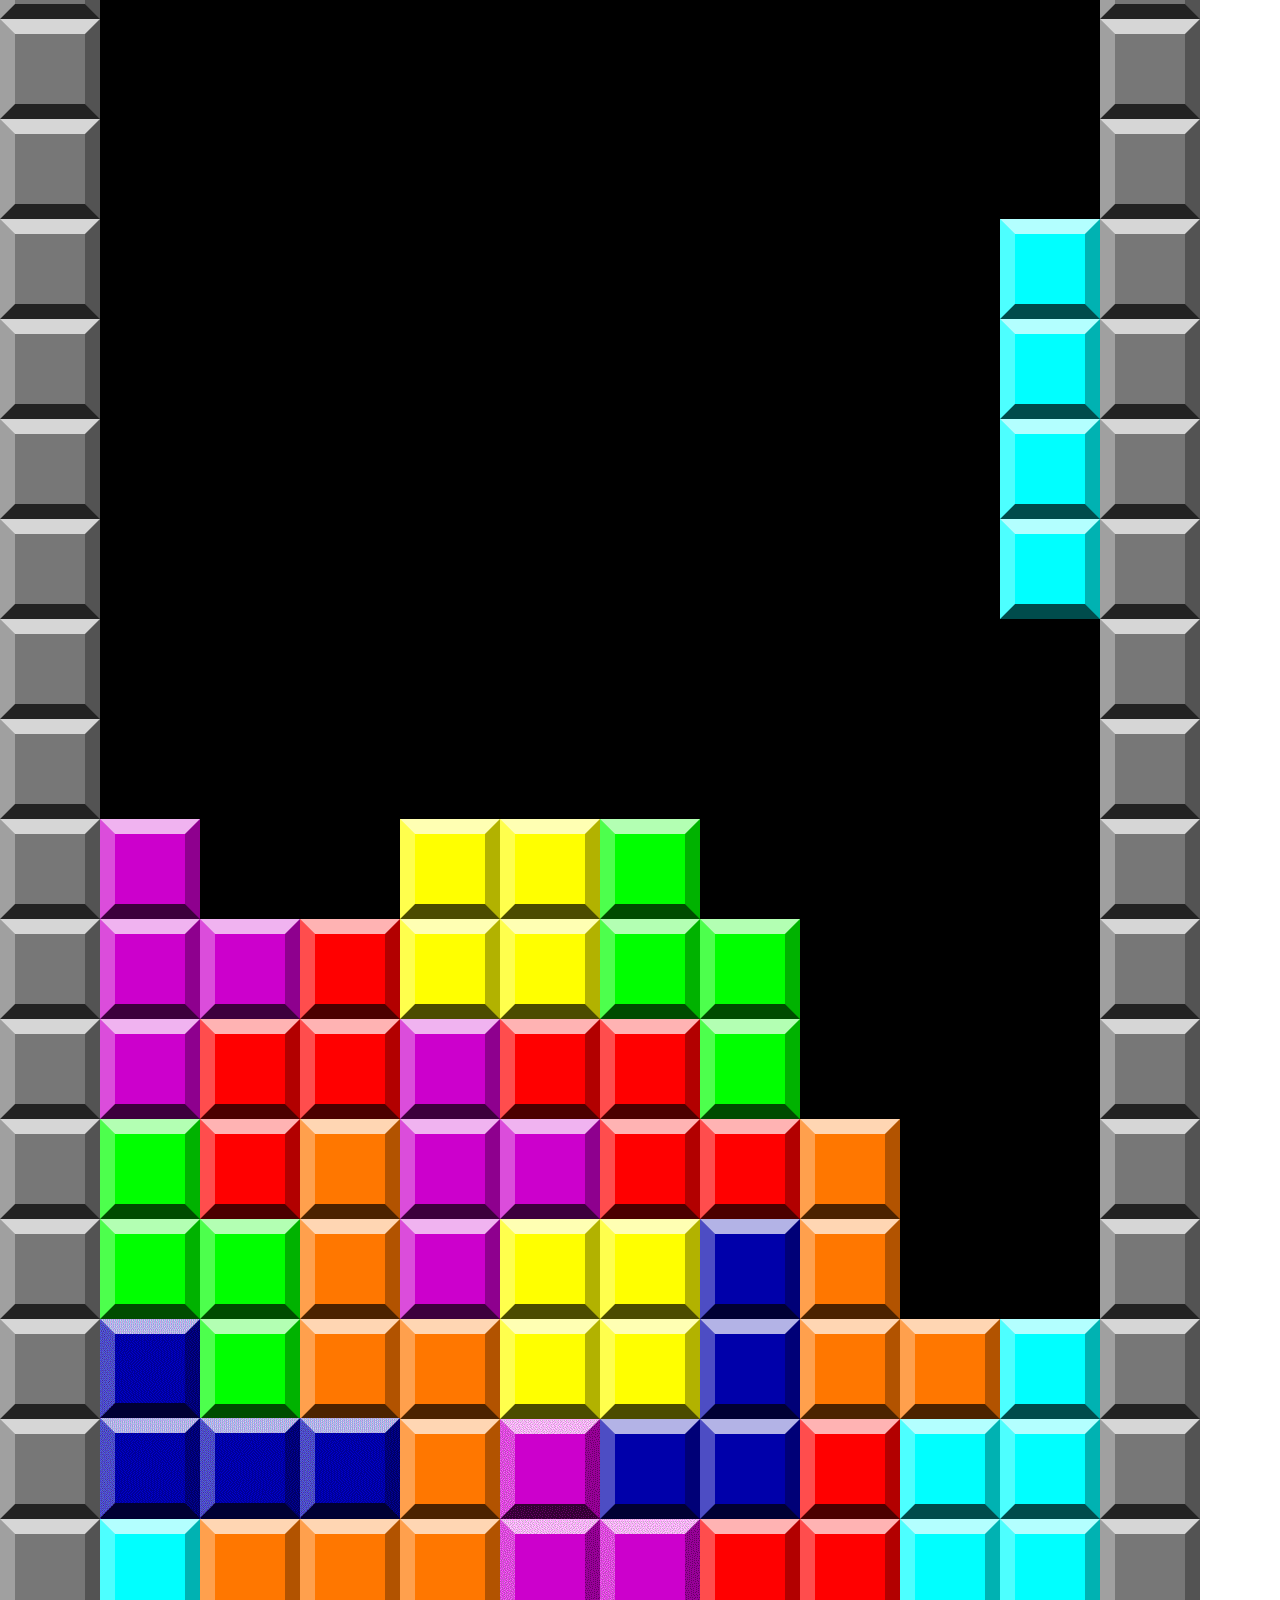
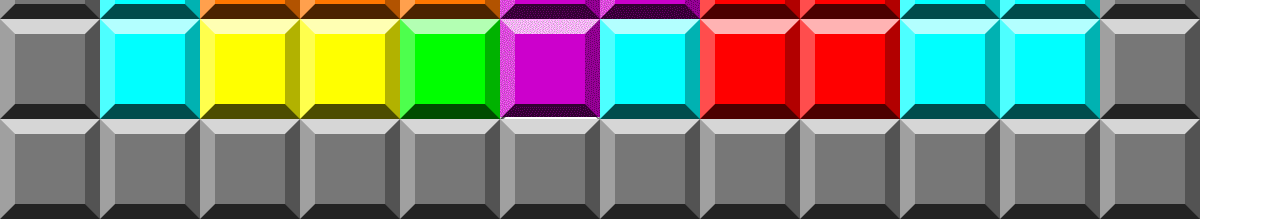
<file: unit7-2/unit7-2.html>
<!DOCTYPE html>
<html>

<head>
	<meta charset="utf-8">
	<meta name="viewport" content="width=device-width">
	<title>repl.it</title>
	<link href="style.css" rel="stylesheet" type="text/css" />
  <link href="reset.css" rel="stylesheet" type="text/css" />
</head>

<body>
	<div>
		<img id="ball" src="img/ball.gif"><img id="statue" src="img/noball.gif">
		
  </div>
  <div>
    <img id="turnip" src="img/turnip.png"><img id="grass" src="img/grass.png">
    <br>
    <img id="farm" src="img/nofarm.png">
  </div>
  <div>
    <img id="L" src="img/L.gif"><img id="T" src="img/T.gif"><img id="I" src="img/I.gif">
    <br>
    <img id="tetris" src="img/notetris.gif">
  </div>

  
  <br>
  
</body>

</html>
</file>
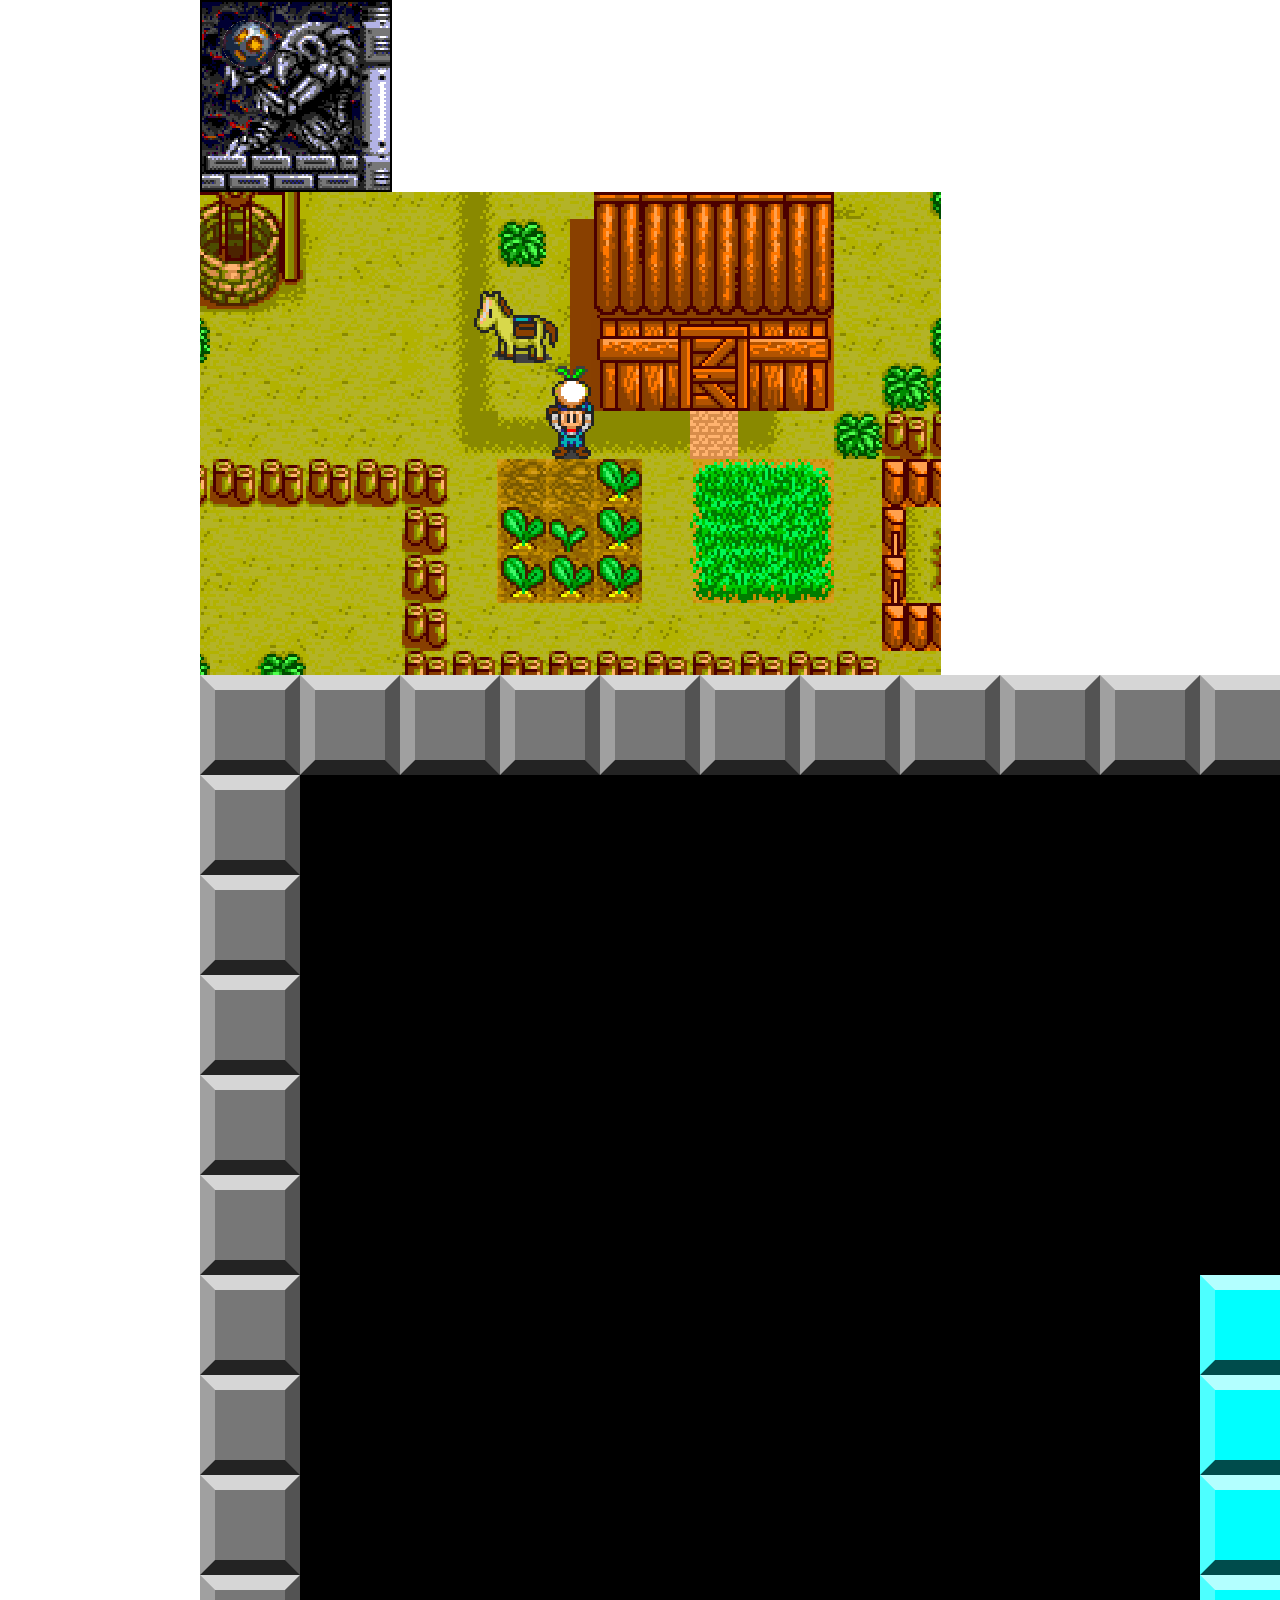
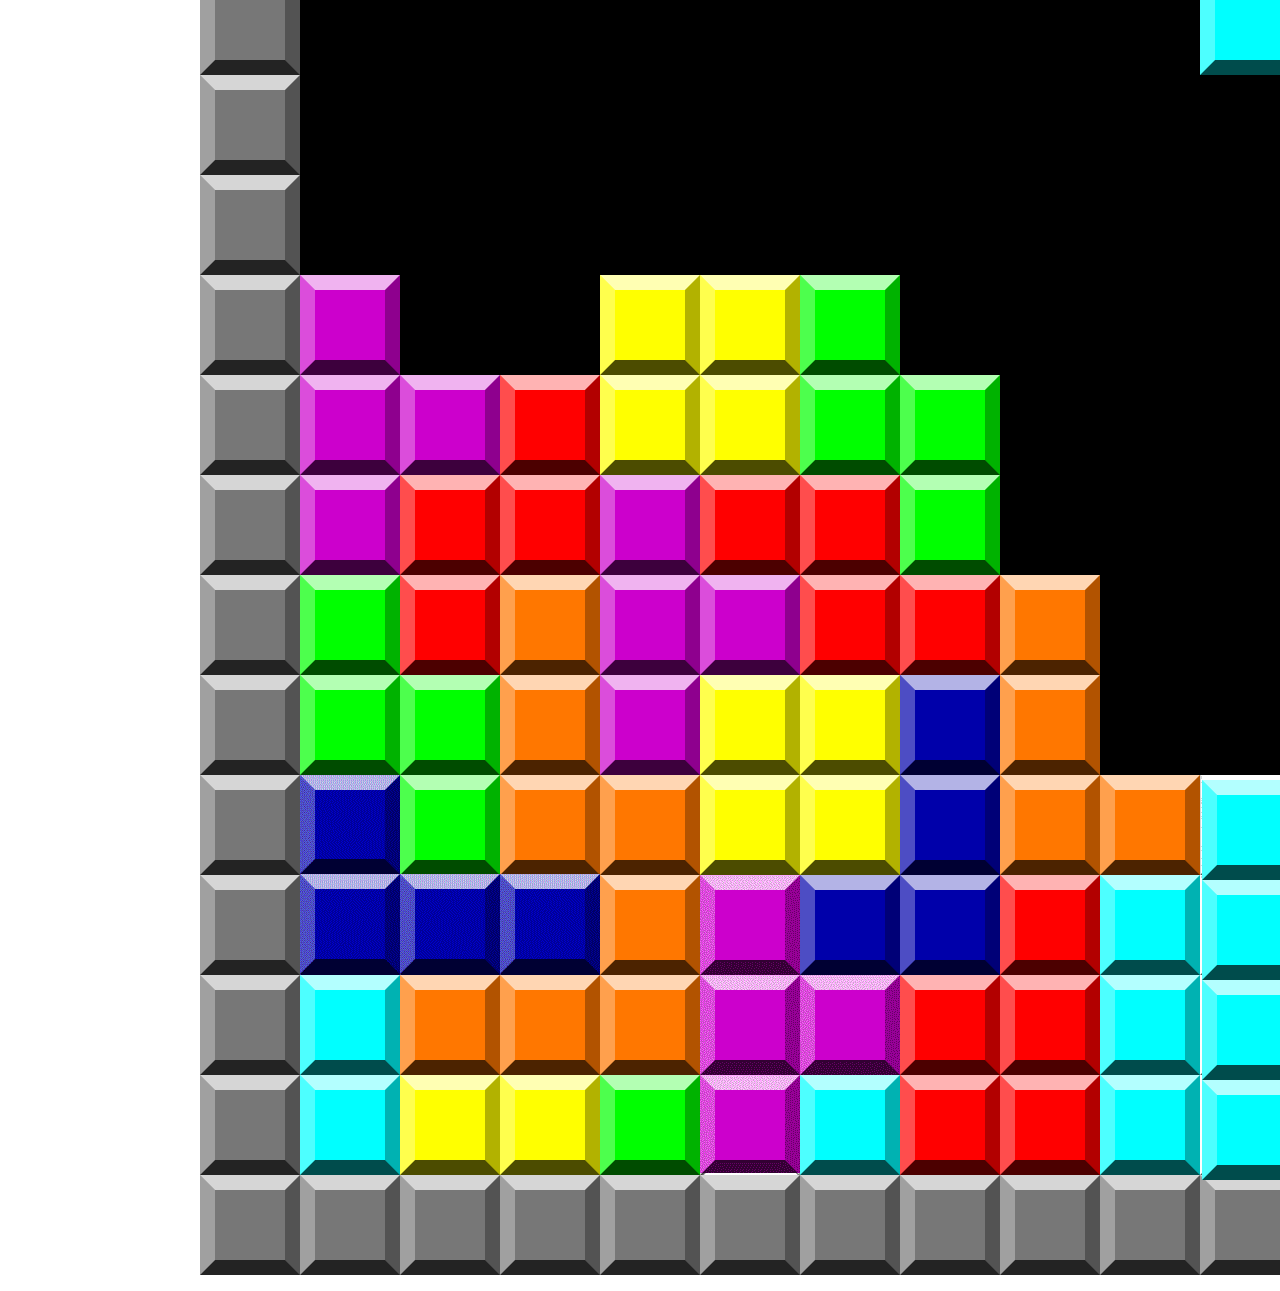
<file: unit7/unit7.html>
<!DOCTYPE html>
<html>

<head>
	<meta charset="utf-8">
	<meta name="viewport" content="width=device-width">
	<title>repl.it</title>
	<link href="style.css" rel="stylesheet" type="text/css" />
</head>

<body>
  <img id="ball" src="img/ball.gif">
  <br><br><br><br><br><br><br><br><br><br><br><br>
  
  <img id="turnip" src="img/turnip.png">
  <img id="grass" src="img/grass.png">
  <br><br><br><br><br><br><br><br><br><br><br><br><br><br><br><br><br><br><br><br><br><br><br><br>
  <img id="L" src="img/L.gif">
  <img id="T" src="img/T.gif">
  <img id="I" src="img/I.gif">
</body>

</html>
</file>
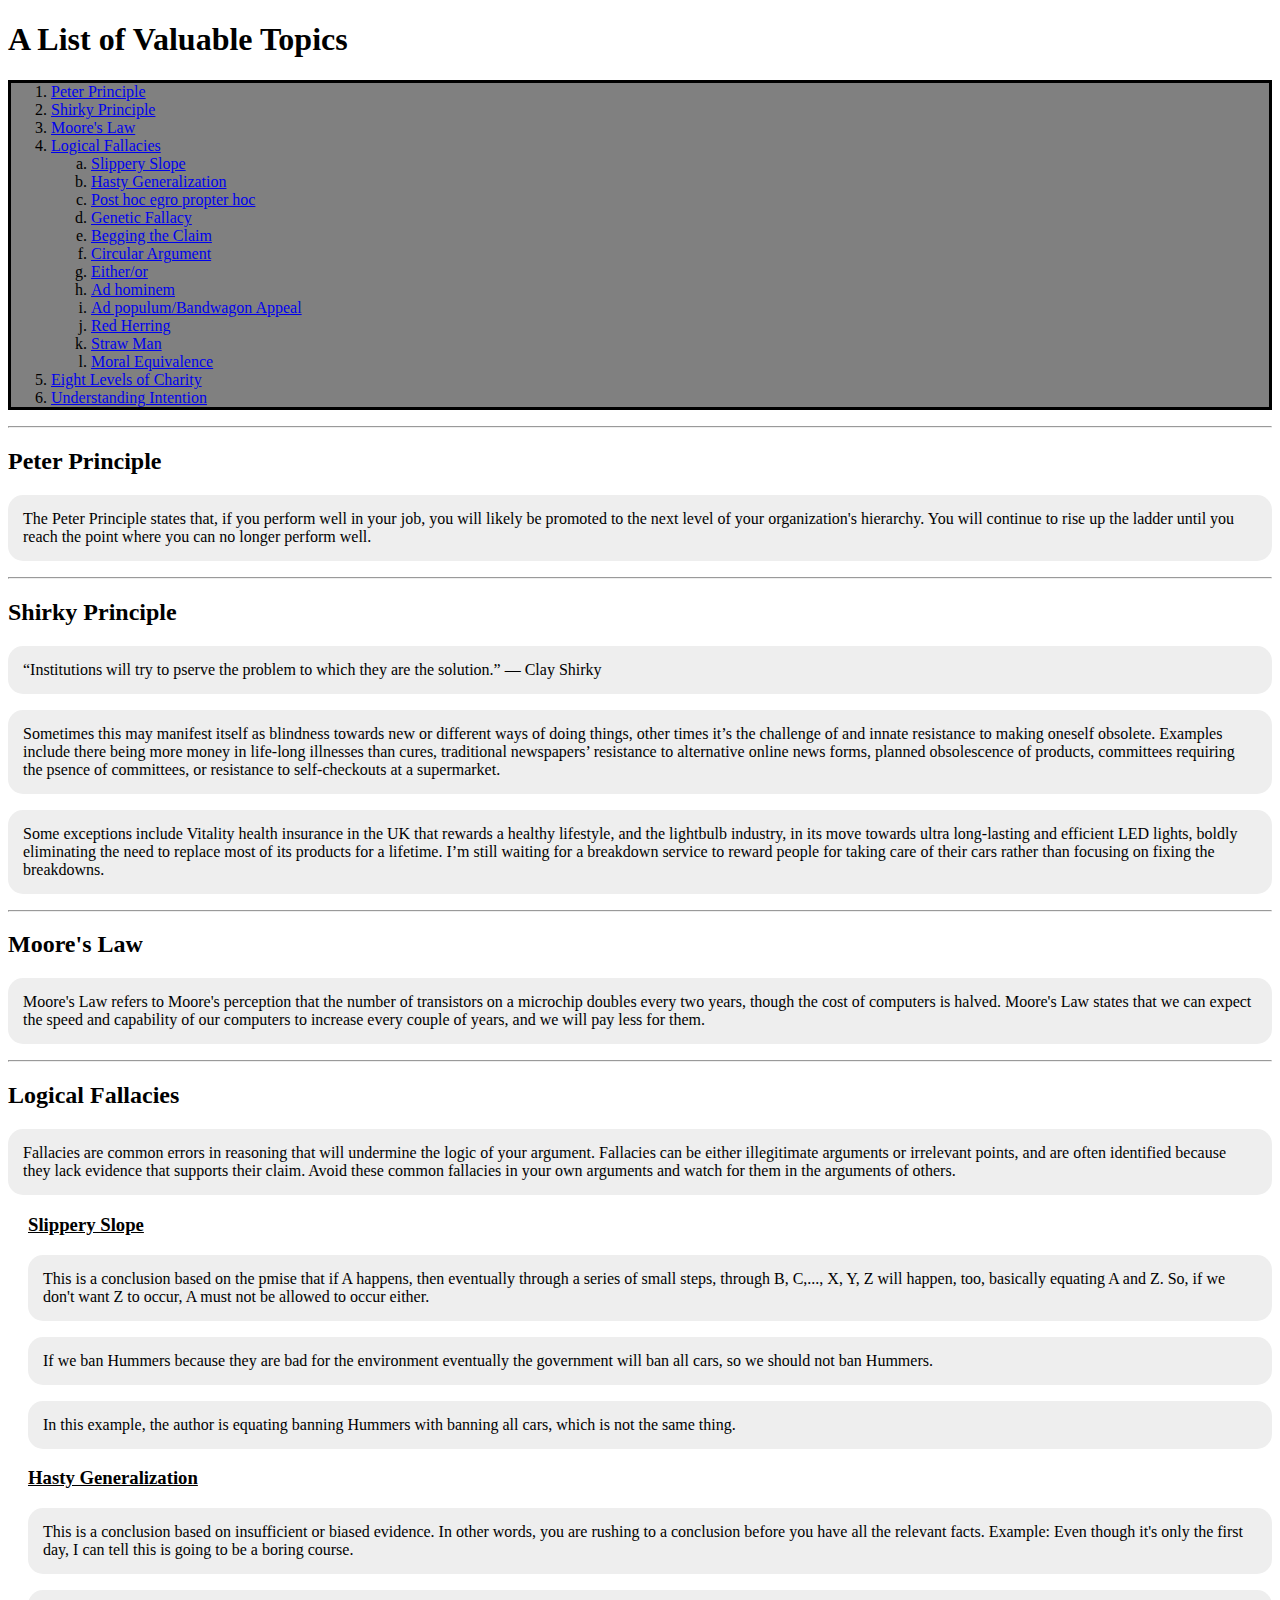
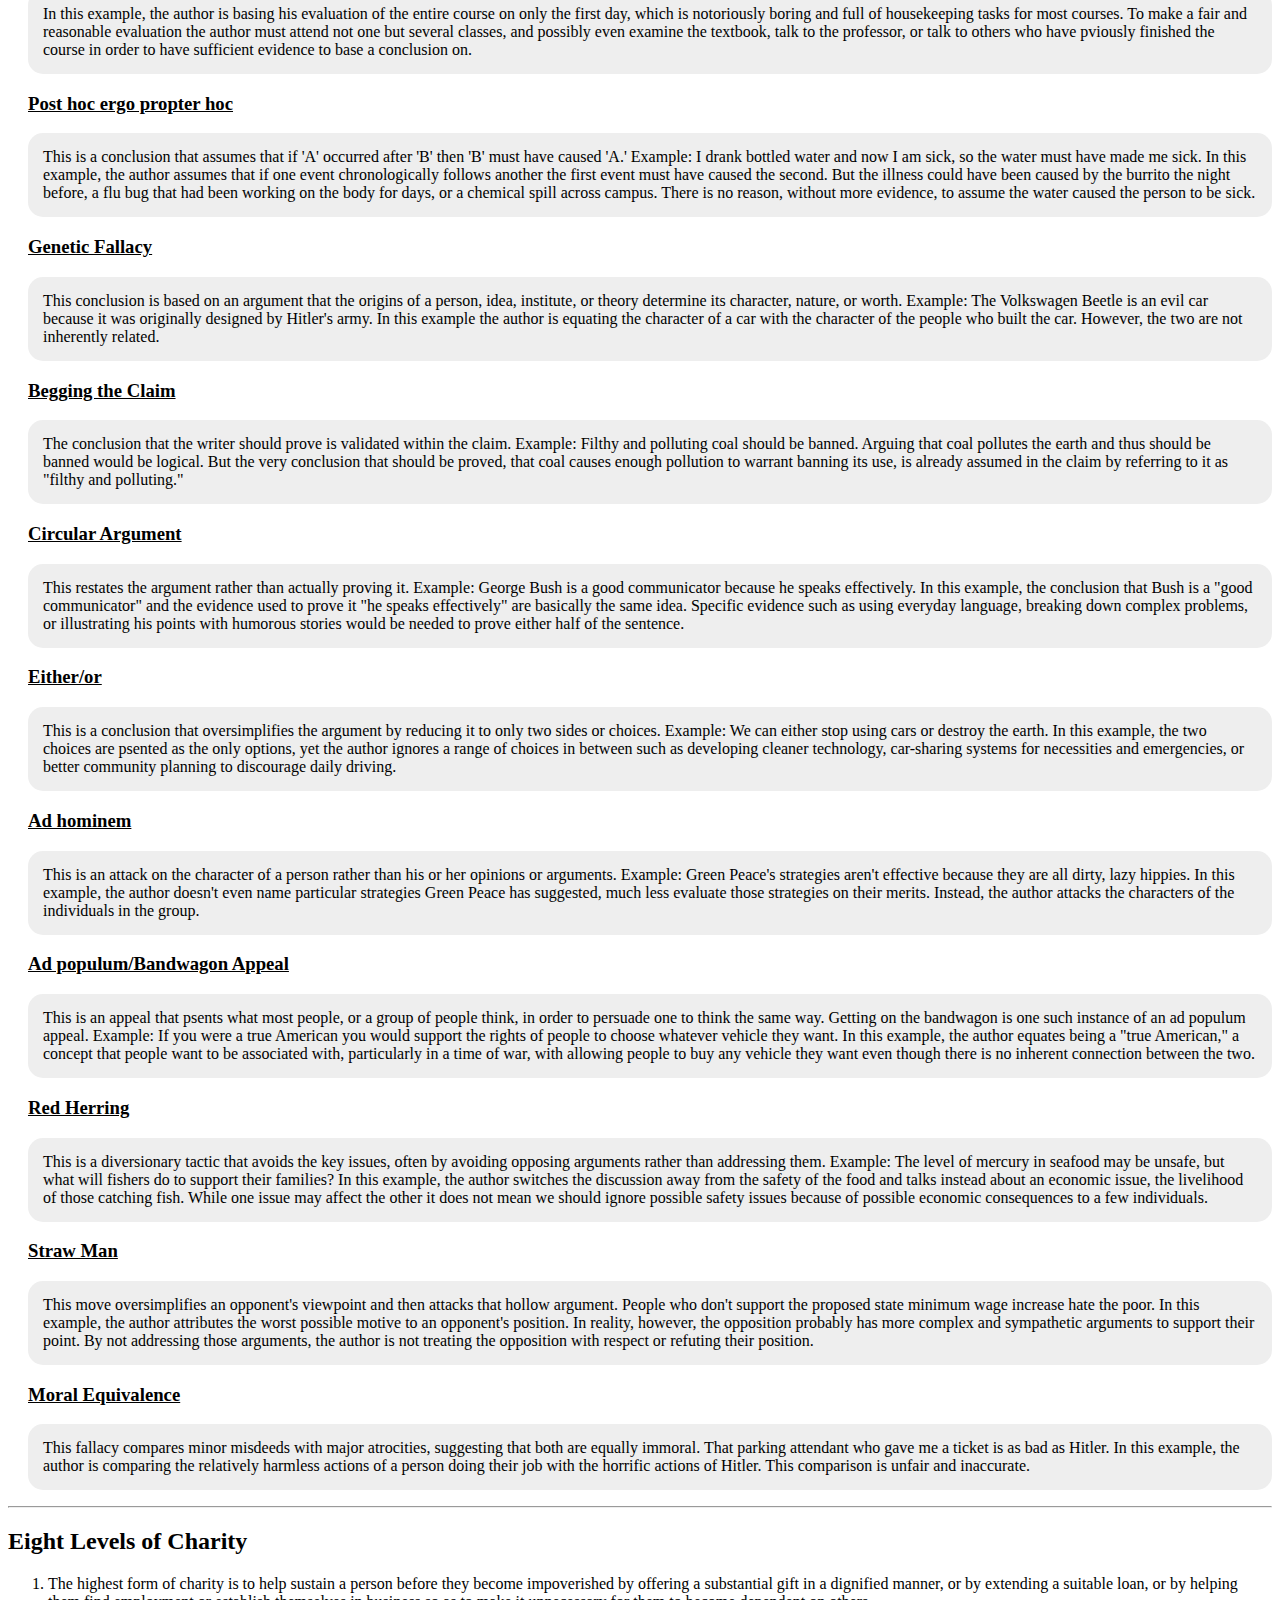
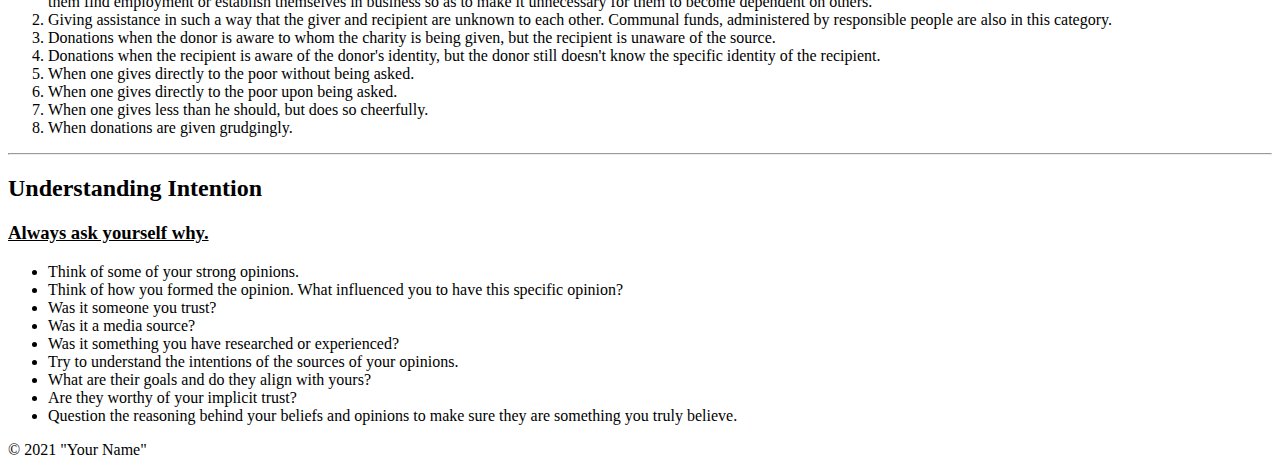
<file: unit9/unit9.html>
<!DOCTYPE html>
<html>

<head>
	<meta charset="utf-8">
	<meta name="viewport" content="width=device-width">
  <link href="deco.css" rel="stylesheet">
	<title>Valuable Knowledge</title>
</head>

<body>
  <div id="wrapper">
	<header>
		<div>
			<h1>A List of Valuable Topics</h1>
		</div>
	</header>
	<main>
    <!-- put your table of contents here -->
	<div class="tableofcontents">
<nav>
<ol id="navbar">
  <li><a href="#1">Peter Principle</a></li>
  <li><a href="#2">Shirky Principle</a></li>
  <li><a href="#3">Moore's Law</a></li>
  <li><a href="#4">Logical Fallacies</a></li>
    <ol type="a">
  <li><a href="#5">Slippery Slope</a></li>
  <li><a href="#6">Hasty Generalization</a></li>
  <li><a href="#7">Post hoc egro propter hoc</a></li>
  <li><a href="#8">Genetic Fallacy</a></li>
  <li><a href="#9">Begging the Claim</a></li>
  <li><a href="#10">Circular Argument</a></li>
  <li><a href="#11">Either/or</a></li>
  <li><a href="#12">Ad hominem</a></li>
  <li><a href="#13">Ad populum/Bandwagon Appeal</a></li>
  <li><a href="#14">Red Herring</a></li>
  <li><a href="#15">Straw Man</a></li>
  <li><a href="#16">Moral Equivalence</a></li>
    </ol>
  <li><a href="#17">Eight Levels of Charity</a></li>
  <li><a href="#18">Understanding Intention</a></li>
</ol>
    </nav>
  </div>
    
    
    
    
    
    
    <hr>
		<div id="1"><h2>Peter Principle</h2>
			<p>
				The Peter Principle states that, if you perform well in your job, you will likely be promoted to the next level of your organization's
				hierarchy. You will continue to rise up the ladder until you reach the point where you can no longer perform well.
			</p>
		</div>
		<hr>
		<div id="2"><h2>Shirky Principle</h2>
			<p>
				“Institutions will try to pserve the problem to which they are the solution.” — Clay Shirky
			</p>
			<p>
				Sometimes this may manifest itself as blindness towards new or different ways of doing things, other times it’s the challenge
				of and innate resistance to making oneself obsolete. Examples include there being more money in life-long illnesses than
				cures, traditional newspapers’ resistance to alternative online news forms, planned obsolescence of products, committees
				requiring the psence of committees, or resistance to self-checkouts at a supermarket.
			</p>
			<p>
				Some exceptions include Vitality health insurance in the UK that rewards a healthy lifestyle, and the lightbulb industry,
				in its move towards ultra long-lasting and efficient LED lights, boldly eliminating the need to replace most of its products
				for a lifetime. I’m still waiting for a breakdown service to reward people for taking care of their cars rather than
				focusing on fixing the breakdowns.</p>
		</div>
		<hr>
		<div id="3"><h2>Moore's Law</h2>
			<p>
				Moore's Law refers to Moore's perception that the number of transistors on a microchip doubles every two years, though the
				cost of computers is halved. Moore's Law states that we can expect the speed and capability of our computers to increase
				every couple of years, and we will pay less for them.</p>
		</div>
		<hr>
		<div id="4"><h2>Logical Fallacies</h2>
      <p>Fallacies are common errors in reasoning that will undermine the logic of your argument. Fallacies can be either illegitimate arguments or irrelevant points, and are often identified because they lack evidence that supports their claim. Avoid these common fallacies in your own arguments and watch for them in the arguments of others.</p>
      <div id="fallacies">
      <h3 id="5">Slippery Slope</h3>
      <p>This is a conclusion based on the pmise that if A happens, then eventually through a series of small steps, through B, C,...,
        X, Y, Z will happen, too, basically equating A and Z. So, if we don't want Z to occur, A must not be allowed to occur
        either.</p>
      <p>If we ban Hummers because they are bad for the environment eventually the government will ban all cars, so we should not
        ban Hummers.</p>
      <p>In this example, the author is equating banning Hummers with banning all cars, which is not the same thing.</p>
      <h3 id="6">Hasty Generalization</h3>
      <p>This is a conclusion based on insufficient or biased evidence. In other words, you are rushing to a conclusion before you
        have all the relevant facts. Example: Even though it's only the first day, I can tell this is going to be a boring course.
      </p>
      <p>In this example, the author is basing his evaluation of the entire course on only the first day, which is notoriously boring
        and full of housekeeping tasks for most courses. To make a fair and reasonable evaluation the author must attend not
        one but several classes, and possibly even examine the textbook, talk to the professor, or talk to others who have pviously
        finished the course in order to have sufficient evidence to base a conclusion on.</p>
      <h3 id="7">Post hoc ergo propter hoc</h3>
      <p>This is a conclusion that assumes that if 'A' occurred after 'B' then 'B' must have caused 'A.' Example: I drank bottled
      water and now I am sick, so the water must have made me sick. In this example, the author assumes that if one event chronologically
      follows another the first event must have caused the second. But the illness could have been caused by the burrito the
      night before, a flu bug that had been working on the body for days, or a chemical spill across campus. There is no reason,
      without more evidence, to assume the water caused the person to be sick.</p>

      <h3 id="8">Genetic Fallacy</h3>
      <p>This conclusion is based on an argument that the origins of a person, idea, institute, or theory determine its character,
      nature, or worth. Example: The Volkswagen Beetle is an evil car because it was originally designed by Hitler's army.
      In this example the author is equating the character of a car with the character of the people who built the car. However,
      the two are not inherently related.</p>
      
      <h3 id="9">Begging the Claim</h3>
      <p>The conclusion that the writer should prove is validated within the claim. Example: Filthy and polluting coal should be banned.
      Arguing that coal pollutes the earth and thus should be banned would be logical. But the very conclusion that should
      be proved, that coal causes enough pollution to warrant banning its use, is already assumed in the claim by referring
      to it as "filthy and polluting."</p>
      
      <h3 id="10">Circular Argument</h3>
      <p>This restates the argument rather than actually proving it. Example: George Bush is a good communicator because he speaks
      effectively. In this example, the conclusion that Bush is a "good communicator" and the evidence used to prove it "he
      speaks effectively" are basically the same idea. Specific evidence such as using everyday language, breaking down complex
      problems, or illustrating his points with humorous stories would be needed to prove either half of the sentence.</p>
      
      <h3 id="11">Either/or</h3>
      <p>This is a conclusion that oversimplifies the argument by reducing it to only two sides or choices. Example: We can either
      stop using cars or destroy the earth. In this example, the two choices are psented as the only options, yet the author
      ignores a range of choices in between such as developing cleaner technology, car-sharing systems for necessities and
      emergencies, or better community planning to discourage daily driving.</p>
      
      <h3 id="12">Ad hominem</h3>
      <p>This is an attack on the character of a person rather than his or her opinions or arguments. Example: Green Peace's strategies
      aren't effective because they are all dirty, lazy hippies. In this example, the author doesn't even name particular strategies
      Green Peace has suggested, much less evaluate those strategies on their merits. Instead, the author attacks the characters
      of the individuals in the group.</p>
      
      <h3 id="13">Ad populum/Bandwagon Appeal</h3>
      <p>This is an appeal that psents what most people, or a group of people think, in order to persuade one to think the same way.
      Getting on the bandwagon is one such instance of an ad populum appeal. Example: If you were a true American you would
      support the rights of people to choose whatever vehicle they want. In this example, the author equates being a "true
      American," a concept that people want to be associated with, particularly in a time of war, with allowing people to buy
      any vehicle they want even though there is no inherent connection between the two.</p>
      
      <h3 id="14">Red Herring</h3>
      <p>This is a diversionary tactic that avoids the key issues, often by avoiding opposing arguments rather than addressing them.
      Example: The level of mercury in seafood may be unsafe, but what will fishers do to support their families? In this example,
      the author switches the discussion away from the safety of the food and talks instead about an economic issue, the livelihood
      of those catching fish. While one issue may affect the other it does not mean we should ignore possible safety issues
      because of possible economic consequences to a few individuals.</p>
      
      <h3 id="15">Straw Man</h3>
      <p>This move oversimplifies an opponent's viewpoint and then attacks that hollow argument. People who
      don't support the proposed state minimum wage increase hate the poor. In this example, the author attributes the worst
      possible motive to an opponent's position. In reality, however, the opposition probably has more complex and sympathetic
      arguments to support their point. By not addressing those arguments, the author is not treating the opposition with respect or refuting their position.</p> 

      <h3 id="16">Moral Equivalence</h3>
      <p>This fallacy compares minor misdeeds with major atrocities, suggesting that both are equally
      immoral. That parking attendant who gave me a ticket is as bad as Hitler. In this example, the author is comparing the
      relatively harmless actions of a person doing their job with the horrific actions of Hitler. This comparison is unfair
      and inaccurate.</p> 
        </div>
		</div>
    <hr>
    <div id="17"><h2>Eight Levels of Charity</h2>
      <ol>
        <li>The highest form of charity is to help sustain a person before they become impoverished by offering a substantial
        gift in a dignified manner, or by extending a suitable loan, or by helping them find employment or establish themselves
        in business so as to make it unnecessary for them to become dependent on others.</li>
        <li>Giving assistance in such a way that the giver and recipient are unknown to each other. Communal funds, administered
        by responsible people are also in this category.</li>
        <li>Donations when the donor is aware to whom the charity is being given, but the recipient is unaware of the source.</li>
        <li>Donations when the recipient is aware of the donor's identity, but the donor still doesn't know the specific identity
        of the recipient.</li>
        <li>When one gives directly to the poor without being asked.</li>
        <li>When one gives directly to the poor upon being asked.</li>
        <li>When one gives less than he should, but does so cheerfully.</li>
        <li> When donations are given grudgingly.</li>
      </ol>
    </div>
    <hr>
    <div id="18"><h2>Understanding Intention</h2>
      <h3>Always ask yourself why.</h3>
      <ul>
        <li>Think of some of your strong opinions.</li>
        <li>Think of how you formed the opinion. What influenced you to have this specific opinion?</li>
        <li>Was it someone you trust?</li>
        <li>Was it a media source?</li>
        <li>Was it something you have researched or experienced?</li>
        <li>Try to understand the intentions of the sources of your opinions.</li>
        <li> What are their goals and do they align with yours?</li>
        <li> Are they worthy of your implicit trust?</li>
        <li> Question the reasoning behind your beliefs and opinions to make sure they are something you truly believe.</li>
      </ul>
    </div>
  </main>
  <footer> &copy; 2021 "Your Name"</footer>
  </div>
</body>
</html>
</file>
<file: unit10/webs.css>
#table1 {
  width: 100%;
  border-collapse: collapse;
  border: 1px solid;
  background-color: grey;
}
#table2 {
  width: 100%;
  border-collapse: collapse;
  border: 1px solid;
  background-color: tan;
}
#table3 {
  width: 100%;
  border-collapse: collapse;
  border: 1px solid;
  background-color: darkcyan;
}

table, th, td {
  border: 1px solid;
}
</file>
<file: unit5/style.css>
body{
  background-color: gray;
}
h1, h2, h3{
  text-align: center;
}
#wrapper{
  width:80%;
  margin: auto;
  background-color: gray;
  box-shadow: 10px 5px 5px black;
}
div{
  width:90%;
  margin: auto;
}
.itembox{
  border-style: solid;
  border-radius: 25px;
  box-shadow: 10px 5px 5px black;
  background-color: darkgray;
  color: maroon;
  padding: 20px;
}
.favorite{
  border-style: double;
  border-radius: 25px;
  box-shadow: 10px 5px 5px black;
  background-color: lightcyan;
  color: blueviolet;
  padding: 20px;
}
ol {
  background-color: #17aba1;
  list-style-type: decimal;
}
ul {
  background-color: #ff0000;
   list-style-type: square;
}
ol li {
  background-color: #00ff62;
  
}
ul li {
  background-color: #5c5c5c;
}

#navbar {
  list-style-type: none;
  margin: 0;
  padding: 0;
  overflow: hidden;
  background-color: #333;
}
#navbar li {
  float: left;
}
ul#navbar li a {
  display: block;
  color: white;
  text-align: center;
  padding: 14px 16px;
  text-decoration: none;
}
ul#navbar li a:hover {
  background-color: #111;
}
</file>
<file: unit7-2/style.css>
body{
  width:1200px;
  font-size: 0;
}
div{
  position: relative;
}
/*
Add your CSS to the ID selectors below
*/
#statue{
position: relative;
left: -54px;  
z-index: 1;
}

#ball{
position: relative;
top: -124px;
left: 23px;
z-index: 2;
}

#turnip{
position: relative;
top: 410.5px;
left: 297px;
z-index: 2;
}

#farm{
z-index: 1;
}

#grass{
position: relative;
top: 410.5px;
left: 348px;
z-index: 2;
}

#tetris{
z-index: 1;
}

#L{
position: relative;
top: 1900px;
left: 100px;
z-index: 2;
}

#T{
position: relative;
top: 2098px;
left: 200px;
z-index: 2;
}

#I{
position: relative;
top: 2100px;
left: 499px;
z-index: 2;
}
</file>
<file: unit7/style.css>
body{
  background-image: url(img/7-1bg.png);
    /*this height allows us to see the full background picture vertically*/
  height: 2875px;
  /*this width prevents the images from wrapping*/
  width: 1600px;
  background-repeat: no-repeat;
  background-position: 200px 0;
  
}
img{
  /*these properties together allow inline elements on the same row to have independent top and bottom margins/padding*/
  display:inline-block;
  vertical-align: top;
}

/*
Add your CSS to the ID selectors below
*/

#ball{
 padding-top: 12px;
  padding-right: 215px;
  padding-bottom: 100px;
  padding-left: 215px;
}

#turnip{
padding-top: 93px;
  padding-right: 489px;
  padding-bottom: 100px;
  padding-left: 489px;
}

#grass{
padding-top: 50px;
  padding-right: 685px;
  padding-bottom: 10px;
  padding-left: 685px;

   margin-top: -294px;
}

#L{
padding-top: 1240px;
  padding-right: 292px;
  padding-bottom: 10px;
  padding-left: 292px;
}

#T{
padding-top: 9px;
  padding-right: 692px;
  padding-bottom: 10px;
  padding-left: 692px;
margin-top: -119px;
}


#I{
  padding-top: 25px;
  padding-right: 1194px;
  padding-bottom: 10px;
  padding-left: 1194px;
margin-top: -428px;
}
</file>
<file: unit9/deco.css>
#fallacies{
  margin-left:20px;
}

h3{
  text-decoration:underline;
}

p{
  border-radius:15px;
  background-color:#EEE;
  padding: 15px;
}
#navbar{
  background-color:grey;
  border-style: solid;
}
</file>
